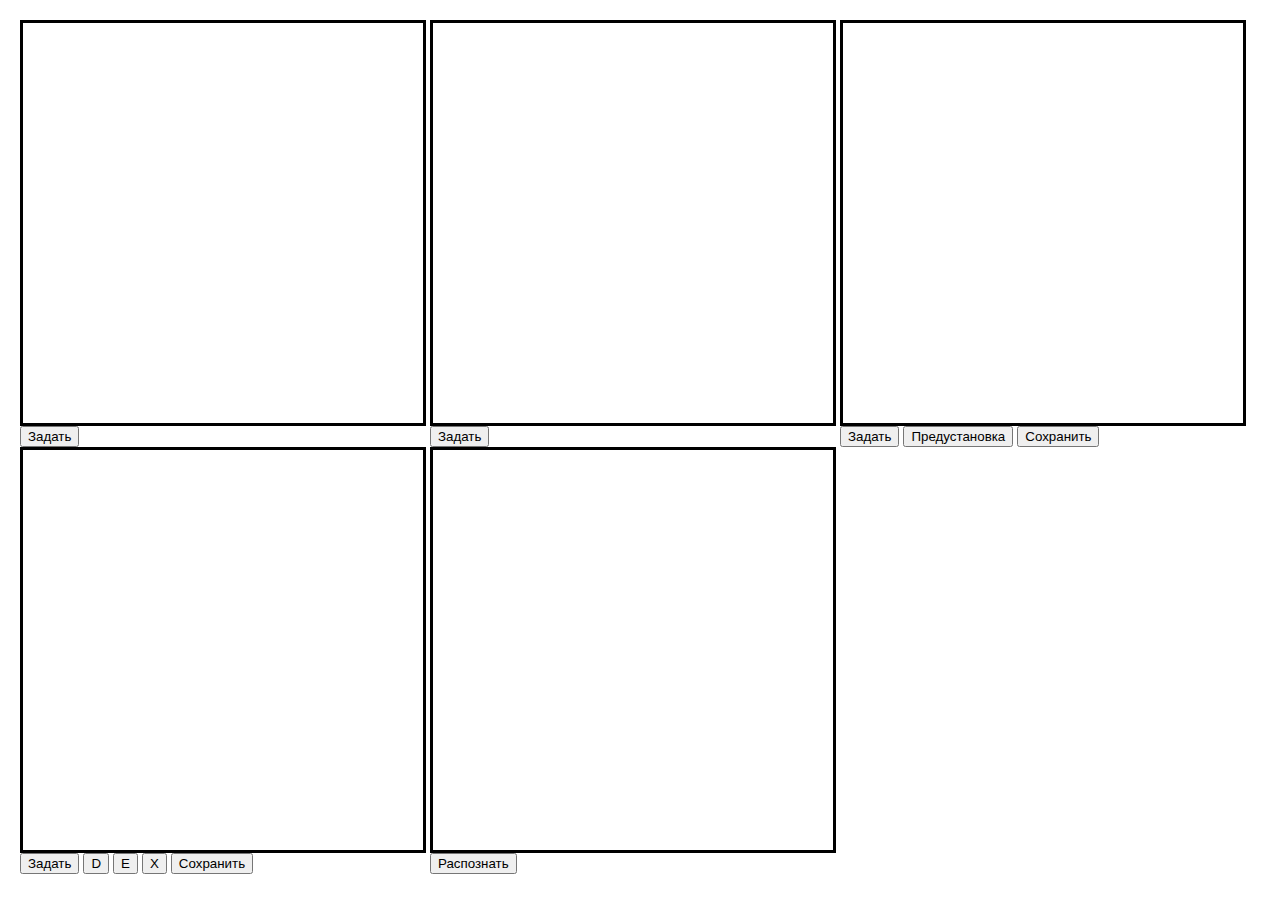
<file: ITIS/index.html>
<HTML>
<HEAD>
<meta http-equiv="content-type" content="text/html; charset=utf-8" />
<STYLE>
	body{
		margin: 20px;
	}
	#canvasBox{
		border-width: 3px;
		border-color: #000000;
		border-style: solid;
	}
	.buttons {
		margin: 30px 0px 0px 500px;
	}
	.container div{display:inline-block}
	.box div{display:block}
</STYLE>
</HEAD>
<BODY>
	<!--Разметка блоков, контейнеров, кнопок и холстов(сanvas)-->
	<div class="container">
		<div class="box">
			<div id = "canvasBox"><canvas id='Image1' width ="400px" height="400px"></canvas></div>
			<div>
				<button type="button" onclick="setImageFunction(1)">Задать</button>   
			</div>
		</div>
		<div class="box">
			<div id = "canvasBox"><canvas id='Image2' width ="400px" height="400px"></canvas></div>
			<div>
				<button type="button" onclick="setImageFunction(2)">Задать</button>  
			</div>
		</div>
		<div class="box">
			<div id = "canvasBox"><canvas id='Image3' width ="400px" height="400px"></canvas></div>
			<div>
				<button type="button" onclick="setImageFunction(3)">Задать</button>
				<button type="button" onclick="putImagesFunction(0)">Предустановка</button> 
				<button type="button" onclick="saveImagesFunction()">Сохранить</button>  
			</div>
		</div>

	</div>
	<div class="container">
		<div class="box">
			<div id = "canvasBox"><canvas id='Image4' width ="400px" height="400px"></canvas></div>
			<div>
				<button type="button" onclick="setImageFunction(4)">Задать</button> 
				<button type="button" onclick="putImagesFunction(1)">D</button>
				<button type="button" onclick="putImagesFunction(2)">E</button>
				<button type="button" onclick="putImagesFunction(3)">X</button>
				<button type="button" onclick="saveFunctionImage4()">Сохранить</button>  
			</div>
		</div>
		<div class="box">
			<div id = "canvasBox"><canvas id='Image5' width ="400px" height="400px"></canvas></div>
			<div>
				<button type="button" onclick="correctImageFunction()">Распознать</button>  
			</div>
		</div>
	</div>
	
	
<script>
	class Neuron {
		constructor() {
		}
		<!--Сеттеры для записи в класс векторизированных матриц эталонных запоминаемых образов-->
		<!--vectorImage1 - векторизированная матрица 1 эталонного образа-->
		<!--vectorImage2 - векторизированная матрица 2 эталонного образа-->
		<!--vectorImage3 - векторизированная матрица 3 эталонного образа-->
		<!--vectorImage4 - векторизированная матрица распознаваемого образа-->
		<!--weightMatrix - матрица весов обратных связей-->
		set dataOfImage1(newData) {
			this.vectorImage1 = newData;
		}
		
		set dataOfImage2(newData) {
			this.vectorImage2 = newData;
		}
		
		set dataOfImage3(newData) {
			this.vectorImage3 = newData;
		}
		<!--Сеттер для записи в класс векторизированной матрицы разпознаваемого входного образа-->
		set dataOfImage4(newData) {
			this.vectorImage4 = newData;
		}
		<!--Функция для рассчета матрицы весов обратных связей-->
		countWeightMatrix() {
			this.weightMatrix = new Array(400);
			for (var rows = 0; rows < 400; rows++) {
				this.weightMatrix[rows] = new Array(400);
				for (var cols = 0; cols < 400; cols++) {
					this.weightMatrix[rows][cols] = 0;
				}
			}
			for (var rows = 0; rows < 400; ++rows) {
				for (var cols = 0; cols < 400; ++cols) {
					this.weightMatrix[rows][cols] += this.vectorImage1[cols]*this.vectorImage1[rows];
					this.weightMatrix[rows][cols] += this.vectorImage2[cols]*this.vectorImage2[rows];
					this.weightMatrix[rows][cols] += this.vectorImage3[cols]*this.vectorImage3[rows];
					if(rows == cols) {
						this.weightMatrix[rows][cols] = 0;
					}
				}
			}
			return this.weightMatrix;
		}
		<!--Функция получения восстановленного образа-->
		getCorrectImage() {
			this.correctImage = this.vectorImage4;
			for (var rows = 0; rows < 400; rows++) {
				this.net = 0;
				for (var cols = 0; cols < 400; cols++) {
					this.net += this.vectorImage4[cols]*this.weightMatrix[rows][cols];	
				}
				if (this.net > 0) {this.correctImage[rows] = 1;}
				if (this.net < 0) {this.correctImage[rows] = -1;}
			}
			this.vectorImage4 = this.correctImage;
		}
	};
	<!--Первичная инициализация при запуске html-страницы(создание объекта класса)-->
	let neuron = new Neuron();
	
	var drawlistener, canvas, ctx;
	canvas = document.getElementById('Image1');
	ctx = canvas.getContext('2d');
	drawlistener = function(event) {drawFunction(canvas, event, ctx);}
	canvas.addEventListener('click', drawlistener, false);
 	<!--Режим ручного рисования(активируется при нажатии кнопки "Задать" под одним их холстов canvas)-->
	<!--Функция, возвращающая координаты курсора на холсте(canvas)-->
	function getMousePos(canvas, evt) {
		var rect = canvas.getBoundingClientRect();
		return {
			x: evt.clientX - rect.left,
			y: evt.clientY - rect.top
		};
	}
	<!--Функция ручной отрисовки ячеек размером 20x20 пикселей на заданном холсте(canvas)-->
	function drawFunction(canvas, event, ctx) {
		var mousePos = getMousePos(canvas, event);
		var x = 20 * Math.floor(mousePos.x / 20);
		var y = 20 * Math.floor(mousePos.y / 20);
		ImagePixelData = ctx.getImageData(mousePos.x, mousePos.y, 1, 1);
		dataPixel = ImagePixelData.data;
		if ((dataPixel[1] == 0) && (dataPixel[2] == 255)) {
			ctx.fillStyle = "white";
			ctx.fillRect(x, y, 20, 20);
		}
		else {
			ctx.fillStyle = "blue";
			ctx.fillRect(x, y, 20, 20);
		}
	}
	<!--Функция, которая в зависимости от нажатой кнопки активирует режим ручного рисования для определенного холста canvas-->
	function setImageFunction(numberOfImage) {
		canvas.removeEventListener('click', drawlistener, false);
		if(numberOfImage == 1) {canvas = document.getElementById('Image1');;}
		if(numberOfImage == 2) {canvas = document.getElementById('Image2');;}
		if(numberOfImage == 3) {canvas = document.getElementById('Image3');;}
		if(numberOfImage == 4) {canvas = document.getElementById('Image4');;}
		ctx = canvas.getContext('2d');
		drawlistener = function(event) {drawFunction(canvas, event, ctx);}
		canvas.addEventListener('click', drawlistener, false);
	}
	
	<!--Режим предустановки(активируется при нажатии кнопок "Предустановка", "D", "E", "X")-->
	<!--Функция автоматической отрисовки ячеек размером 20x20 пикселей на заданном холсте(canvas) в зависимости от поданной матрицы образа-->
	function putImageFunction(dataImage, canvas, ctx) {
		ctx.fillStyle = "white";
		ctx.fillRect(0, 0, 400, 400);
		for(var rows = 0; rows < 20; rows++) {
			for(var cols = 0; cols < 20; cols++) {
				if(dataImage[rows][cols] == 1){
					ctx.fillStyle = "blue";
					ctx.fillRect(cols*20, rows*20, 20, 20);
				}
			}
		}
	}
	<!--Функция, в которой хранятся матрицы эталонных образцов, в зависимости от нажатой кнопки предустанавливает эталонные и распознаваемый образы на холст canvas-->
	function putImagesFunction(numberOfImage) {
		var Image1 = [[-1, -1, -1, 1, 1, 1, 1, 1, 1, 1, -1, -1, -1, -1, -1, -1, -1, -1, -1, -1],
					  [-1, -1, -1, 1, 1, 1, 1, 1, 1, 1, 1, -1, -1, -1, -1, -1, -1, -1, -1, -1],
					  [-1, -1, -1, 1, 1, 1, 1, 1, 1, 1, 1, 1, -1, -1, -1, -1, -1, -1, -1, -1],
					  [-1, -1, -1, 1, 1, 1, 1, 1, 1, 1, 1, 1, 1, -1, -1, -1, -1, -1, -1, -1],
					  [-1, -1, -1, 1, 1, 1, 1, -1, -1, -1, -1, 1, 1, 1, -1, -1, -1, -1, -1, -1],
					  [-1, -1, -1, 1, 1, 1, 1, -1, -1, -1, -1, 1, 1, 1, 1, -1, -1, -1, -1, -1],
					  [-1, -1, -1, 1, 1, 1, 1, -1, -1, -1, -1, -1, 1, 1, 1, -1, -1, -1, -1, -1],
					  [-1, -1, -1, 1, 1, 1, 1, -1, -1, -1, -1, -1, 1, 1, 1, -1, -1, -1, -1, -1],
					  [-1, -1, -1, 1, 1, 1, 1, -1, -1, -1, -1, -1, 1, 1, 1, -1, -1, -1, -1, -1],
					  [-1, -1, -1, 1, 1, 1, 1, -1, -1, -1, -1, -1, 1, 1, 1, -1, -1, -1, -1, -1],
					  [-1, -1, -1, 1, 1, 1, 1, -1, -1, -1, -1, -1, 1, 1, 1, -1, -1, -1, -1, -1],
					  [-1, -1, -1, 1, 1, 1, 1, -1, -1, -1, -1, -1, 1, 1, 1, -1, -1, -1, -1, -1],
					  [-1, -1, -1, 1, 1, 1, 1, -1, -1, -1, -1, -1, 1, 1, 1, -1, -1, -1, -1, -1],
					  [-1, -1, -1, 1, 1, 1, 1, -1, -1, -1, -1, -1, 1, 1, 1, -1, -1, -1, -1, -1],
					  [-1, -1, -1, 1, 1, 1, 1, -1, -1, -1, -1, -1, 1, 1, 1, -1, -1, -1, -1, -1],
					  [-1, -1, -1, 1, 1, 1, 1, -1, -1, -1, -1, 1, 1, 1, -1, -1, -1, -1, -1, -1],
					  [-1, -1, -1, 1, 1, 1, 1, 1, 1, 1, 1, 1, 1, -1, -1, -1, -1, -1, -1, -1],
					  [-1, -1, -1, 1, 1, 1, 1, 1, 1, 1, 1, 1, -1, -1, -1, -1, -1, -1, -1, -1],
					  [-1, -1, -1, 1, 1, 1, 1, 1, 1, 1, 1, -1, -1, -1, -1, -1, -1, -1, -1, -1],
					  [-1, -1, -1, 1, 1, 1, 1, 1, 1, 1, -1, -1, -1, -1, -1, -1, -1, -1, -1, -1]]
		var Image2 = [[-1, -1, -1, -1, -1, 1, 1, 1, 1, 1, 1, 1, 1, 1, 1, -1, -1, -1, -1, -1],
					  [-1, -1, -1, -1, 1, 1, 1, 1, 1, 1, 1, 1, 1, 1, 1, -1, -1, -1, -1, -1],
					  [-1, -1, -1, 1, 1, 1, 1, 1, 1, 1, 1, 1, 1, 1, 1, -1, -1, -1, -1, -1],
					  [-1, -1, -1, 1, 1, 1, 1, -1, -1, -1, -1, -1, -1, -1, 1, -1, -1, -1, -1, -1],
					  [-1, -1, -1, 1, 1, 1, 1, -1, -1, -1, -1, -1, -1, -1, -1, -1, -1, -1, -1, -1],
					  [-1, -1, -1, 1, 1, 1, 1, -1, -1, -1, -1, -1, -1, -1, -1, -1, -1, -1, -1, -1],
					  [-1, -1, -1, 1, 1, 1, 1, -1, -1, -1, -1, -1, -1, -1, -1, -1, -1, -1, -1, -1],
					  [-1, -1, -1, 1, 1, 1, 1, -1, -1, -1, -1, -1, -1, -1, -1, -1, -1, -1, -1, -1],
					  [-1, -1, -1, 1, 1, 1, 1, 1, 1, 1, 1, 1, -1, -1, -1, -1, -1, -1, -1, -1],
					  [-1, -1, -1, 1, 1, 1, 1, 1, 1, 1, 1, 1, 1, -1, -1, -1, -1, -1, -1, -1],
					  [-1, -1, -1, 1, 1, 1, 1, 1, 1, 1, 1, 1, 1, -1, -1, -1, -1, -1, -1, -1],
					  [-1, -1, -1, 1, 1, 1, 1, 1, 1, 1, 1, 1, -1, -1, -1, -1, -1, -1, -1, -1],
					  [-1, -1, -1, 1, 1, 1, 1, -1, -1, -1, -1, -1, -1, -1, -1, -1, -1, -1, -1, -1],
					  [-1, -1, -1, 1, 1, 1, 1, -1, -1, -1, -1, -1, -1, -1, -1, -1, -1, -1, -1, -1],
					  [-1, -1, -1, 1, 1, 1, 1, -1, -1, -1, -1, -1, -1, -1, -1, -1, -1, -1, -1, -1],
					  [-1, -1, -1, 1, 1, 1, 1, -1, -1, -1, -1, -1, -1, -1, -1, -1, -1, -1, -1, -1],
					  [-1, -1, -1, 1, 1, 1, 1, -1, -1, -1, -1, -1, -1, -1, 1, -1, -1, -1, -1, -1],
					  [-1, -1, -1, 1, 1, 1, 1, 1, 1, 1, 1, 1, 1, 1, 1, -1, -1, -1, -1, -1],
					  [-1, -1, -1, -1, 1, 1, 1, 1, 1, 1, 1, 1, 1, 1, 1, -1, -1, -1, -1, -1],
					  [-1, -1, -1, -1, -1, 1, 1, 1, 1, 1, 1, 1, 1, 1, 1, -1, -1, -1, -1, -1]];
		var Image3 = [[-1, -1, -1, 1, 1, 1, -1, -1, -1, -1, -1, -1, -1, -1, 1, 1, 1, -1, -1, -1],
					  [-1, -1, -1, 1, 1, 1, -1, -1, -1, -1, -1, -1, -1, -1, 1, 1, 1, -1, -1, -1],
					  [-1, -1, -1, -1, 1, 1, 1, -1, -1, -1, -1, -1, -1, 1, 1, 1, -1, -1, -1, -1],
					  [-1, -1, -1, -1, -1, 1, 1, 1, -1, -1, -1, -1, 1, 1, 1, -1, -1, -1, -1, -1],
					  [-1, -1, -1, -1, -1, -1, 1, 1, 1, -1, -1, 1, 1, 1, -1, -1, -1, -1, -1, -1],
					  [-1, -1, -1, -1, -1, -1, -1, 1, 1, 1, 1, 1, 1, -1, -1, -1, -1, -1, -1, -1],
					  [-1, -1, -1, -1, -1, -1, -1, -1, 1, 1, 1, 1, -1, -1, -1, -1, -1, -1, -1, -1],
					  [-1, -1, -1, -1, -1, -1, -1, -1, -1, 1, 1, -1, -1, -1, -1, -1, -1, -1, -1, -1],
					  [-1, -1, -1, -1, -1, -1, -1, -1, -1, 1, 1, -1, -1, -1, -1, -1, -1, -1, -1, -1],
					  [-1, -1, -1, -1, -1, -1, -1, -1, -1, 1, 1, -1, -1, -1, -1, -1, -1, -1, -1, -1],
					  [-1, -1, -1, -1, -1, -1, -1, -1, -1, 1, 1, -1, -1, -1, -1, -1, -1, -1, -1, -1],
					  [-1, -1, -1, -1, -1, -1, -1, -1, -1, 1, 1, -1, -1, -1, -1, -1, -1, -1, -1, -1],
					  [-1, -1, -1, -1, -1, -1, -1, -1, -1, 1, 1, -1, -1, -1, -1, -1, -1, -1, -1, -1],
					  [-1, -1, -1, -1, -1, -1, -1, -1, 1, 1, 1, 1, -1, -1, -1, -1, -1, -1, -1, -1],
					  [-1, -1, -1, -1, -1, -1, -1, 1, 1, 1, 1, 1, 1, -1, -1, -1, -1, -1, -1, -1],
					  [-1, -1, -1, -1, -1, -1, 1, 1, 1, -1, -1, 1, 1, 1, -1, -1, -1, -1, -1, -1],
					  [-1, -1, -1, -1, -1, 1, 1, 1, -1, -1, -1, -1, 1, 1, 1, -1, -1, -1, -1, -1],
					  [-1, -1, -1, -1, 1, 1, 1, -1, -1, -1, -1, -1, -1, 1, 1, 1, -1, -1, -1, -1],
					  [-1, -1, -1, 1, 1, 1, -1, -1, -1, -1, -1, -1, -1, -1, 1, 1, 1, -1, -1, -1],
					  [-1, -1, -1, 1, 1, 1, -1, -1, -1, -1, -1, -1, -1, -1, 1, 1, 1, -1, -1, -1]];
		
		if(numberOfImage == 0) {
			canvas.removeEventListener('click', drawlistener, false);
			canvas = document.getElementById('Image1');
			ctx = canvas.getContext('2d');
			putImageFunction(Image1, canvas, ctx);
			canvas = document.getElementById('Image2');
			ctx = canvas.getContext('2d');
			putImageFunction(Image2, canvas, ctx);
			canvas = document.getElementById('Image3');
			ctx = canvas.getContext('2d');
			putImageFunction(Image3, canvas, ctx);
		}
		
		canvas = document.getElementById('Image4');
		ctx = canvas.getContext('2d');
		if(numberOfImage == 1) {putImageFunction(Image1, canvas, ctx);}
		if(numberOfImage == 2) {putImageFunction(Image2, canvas, ctx);}
		if(numberOfImage == 3) {putImageFunction(Image3, canvas, ctx);}
	}
	<!--Режим сохранения(активируется при нажатии кнопок "Сохранить")-->
	<!--Функция сохранения нарисованного образа путем прохода по холсту и преобразования графического изображения в рабочие вектора-->
	function saveFunction(canvas, ctx) {
		var dataImage = [];
		for(var j = 1; j < canvas.width;) {
			for(var i = 1; i < canvas.height;) {
				ImagePixelData = ctx.getImageData(j, i, 1, 1);
				dataPixel = ImagePixelData.data;
				if ((dataPixel[1] == 0) && (dataPixel[2] == 255)) {
					dataImage.push(1);
				}
				else {
					dataImage.push(-1);
				}
				i += 20;
			}
			j += 20;
		}
		return dataImage;
	}
	<!--Функция, которая проходится по холстам canvas, вызывая функцию сохранения для эталонных образов-->
	function saveImagesFunction() {
		canvas.removeEventListener('click', drawlistener, false);
		canvas = document.getElementById('Image1');
		ctx = canvas.getContext('2d');
		neuron.dataOfImage1 = saveFunction(canvas, ctx);
		canvas = document.getElementById('Image2');
		ctx = canvas.getContext('2d');
		neuron.dataOfImage2 = saveFunction(canvas, ctx);
		canvas = document.getElementById('Image3');
		ctx = canvas.getContext('2d');
		neuron.dataOfImage3 = saveFunction(canvas, ctx);
	}
	
	<!--Функция, которая вызывает функцию сохранения для холста, где задается распознаваемый образ-->
	function saveFunctionImage4() {
		canvas.removeEventListener('click', drawlistener, false);
		canvas = document.getElementById('Image4');
		ctx = canvas.getContext('2d');
		neuron.dataOfImage4 = saveFunction(canvas, ctx);
	}
	<!--Алгоритм работы распознавания образа(вызов функции расчеты матрицы весов обратных связей, распознавание образа)-->
	function correctImageFunction() {
		canvas.removeEventListener('click', drawlistener, false);
		neuron.countWeightMatrix();
		neuron.getCorrectImage();
		var Image = new Array(20);
		for (var i = 0; i < 20; i++) {
			Image[i] = new Array(20);
		}
		for (var cols = 0; cols < 20; cols++) {
			for (var rows = 0; rows < 20; rows++) {
				Image[rows][cols] = neuron.correctImage[rows+cols*20];
			}
		}
		<!--Отрисовка расспознанного образа на холсте canvas-->
		canvas = document.getElementById('Image5');
		ctx = canvas.getContext('2d');
		ctx.fillStyle = "white";
		ctx.fillRect(0, 0, 400, 400);
		putImageFunction(Image, canvas, ctx);
	}
</script> 
</BODY> 
</HTML>
</file>
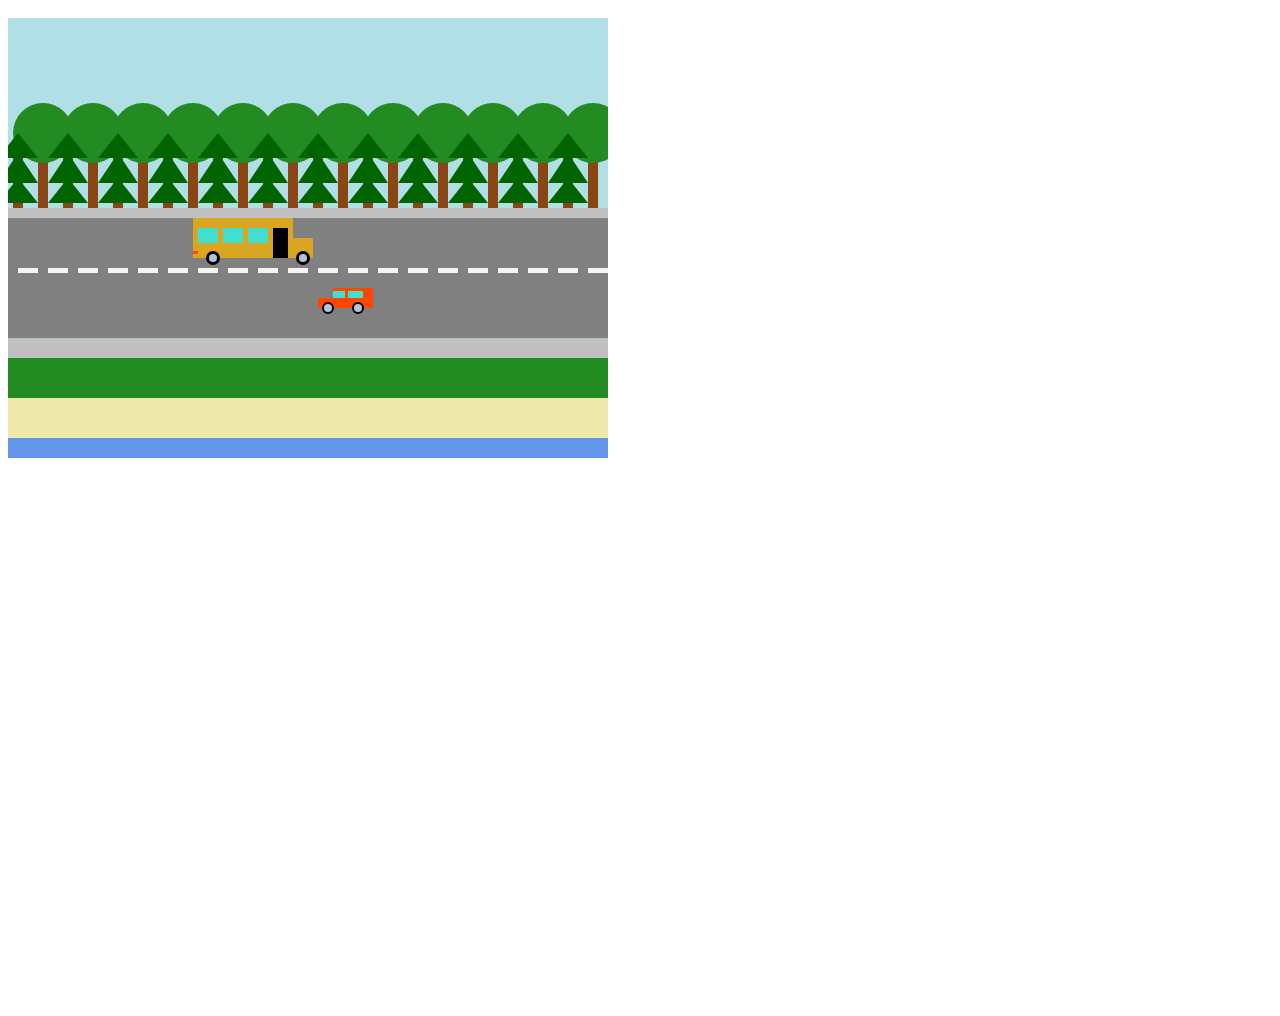
<file: lab01/index.html>
<HTML>
<BODY> 

<canvas id='lab01' height='1000' width='600' style='border-width: 3px' /> 

<script> 

	var canvas = document.getElementById('lab01'); 
	var ctx = canvas.getContext('2d'); 

	ctx.fillStyle = '#b0e0e6'; 
	ctx.fillRect(0, 10, 600, 400);
	ctx.fillStyle = '#808080'; 
	ctx.fillRect(0, 200, 600, 250);  
	ctx.fillStyle = '#C0C0C0'; 
	ctx.fillRect(0, 200, 600, 10); 
	ctx.fillRect(0, 330, 600, 20);
	ctx.fillStyle = '#228B22'; 
	ctx.fillRect(0, 350, 600, 40); 
	ctx.fillStyle = '#EEE8AA'; 
	ctx.fillRect(0, 390, 600, 40);
	ctx.fillStyle = '#6495ED'; 
	ctx.fillRect(0, 430, 600, 20);	
	
	for ($n = 10; $n < 600; ) { 
		ctx.fillStyle = '#F5F5F5'; 
		ctx.fillRect($n, 260, 20, 5); 
		$n = $n + 30;
	} 

	for ($n = 30; $n < 600; ) { 
		ctx.fillStyle = '#8b4513'; 
		ctx.fillRect($n, 150, 10, 50); 
		ctx.fillStyle = '#228B22';
		ctx.beginPath();
		ctx.arc($n + 5, 125, 30,0,Math.PI*2,true);
		ctx.fill();
		$n = $n + 50;
	} 
	
	for ($n = 5; $n < 600; ) { 
		ctx.fillStyle = '#8b4513'; 
		ctx.fillRect($n, 150, 10, 50); 
		ctx.fillStyle = '#006400';
		ctx.beginPath();
		ctx.moveTo($n + 5,125);
		ctx.lineTo($n - 15, 150);
		ctx.lineTo($n + 25, 150);
		ctx.fill();
		ctx.beginPath();
		ctx.moveTo($n + 5, 145);
		ctx.lineTo($n - 15, 175);
		ctx.lineTo($n + 25, 175);
		ctx.fill();
		ctx.beginPath();
		ctx.moveTo($n + 5,170);
		ctx.lineTo($n - 15, 195);
		ctx.lineTo($n + 25, 195);
		ctx.fill();
		$n = $n + 50;
	} 

	var xvarBus = 10; 
	setInterval(function () { 
		ctx.fillStyle = '#808080'; 
		ctx.fillRect(xvarBus, 210, 120, 50); 
		xvarBus += 5; 
		ctx.fillStyle = '#DAA520'; 
		ctx.fillRect(xvarBus, 210, 100, 40);
		ctx.fillRect(xvarBus + 80, 230, 40, 20);
		ctx.fillStyle = '#000000'; 
		ctx.fillRect(xvarBus + 80, 220, 15, 30);
		ctx.fillStyle = '#40E0D0'; 
		ctx.fillRect(xvarBus + 5, 220, 20, 15);
		ctx.fillRect(xvarBus + 30, 220, 20, 15);
		ctx.fillRect(xvarBus + 55, 220, 20, 15);
		ctx.fillStyle = '#FF4500'; 
		ctx.fillRect(xvarBus, 243, 5, 3);
		ctx.fillStyle = '#000000';
		ctx.beginPath();
		ctx.arc(xvarBus + 110,250,7,0,Math.PI*2,true);
		ctx.fill();
		ctx.beginPath();
		ctx.arc(xvarBus + 20,250,7,0,Math.PI*2,true);
		ctx.fill();
		ctx.fillStyle = '#B0C4DE';
		ctx.beginPath();
		ctx.arc(xvarBus + 110,250,4,0,Math.PI*2,true);
		ctx.fill();
		ctx.beginPath();
		ctx.arc(xvarBus + 20,250,4,0,Math.PI*2,true);
		ctx.fill();
	}, 20) 
	
	var xvarCar = 500; 
	setInterval(function () { 
		ctx.fillStyle = '#808080'; 
		ctx.fillRect(xvarCar - 10, 280, 150, 50); 
		xvarCar -= 5; 
		ctx.fillStyle = '#FF4500'; 
		ctx.fillRect(xvarCar, 280, 40, 20);
		ctx.fillRect(xvarCar - 15, 290, 20, 10);
		ctx.fillStyle = '#40E0D0'; 
		ctx.fillRect(xvarCar, 283, 12, 7);
		ctx.fillRect(xvarCar + 15, 283, 15, 7);
		ctx.fillStyle = '#000000';
		ctx.beginPath();
		ctx.arc(xvarCar - 5, 300, 6, 0, Math.PI*2,true);
		ctx.fill();
		ctx.beginPath();
		ctx.arc(xvarCar + 25, 300, 6, 0, Math.PI*2,true);
		ctx.fill();
		ctx.fillStyle = '#B0C4DE';
		ctx.beginPath();
		ctx.arc(xvarCar - 5, 300, 4, 0, Math.PI*2,true);
		ctx.fill();
		ctx.beginPath();
		ctx.arc(xvarCar + 25, 300, 4, 0,Math.PI*2,true);
		ctx.fill();
	}, 20)

</script> 
</BODY> 
</HTML>
</file>
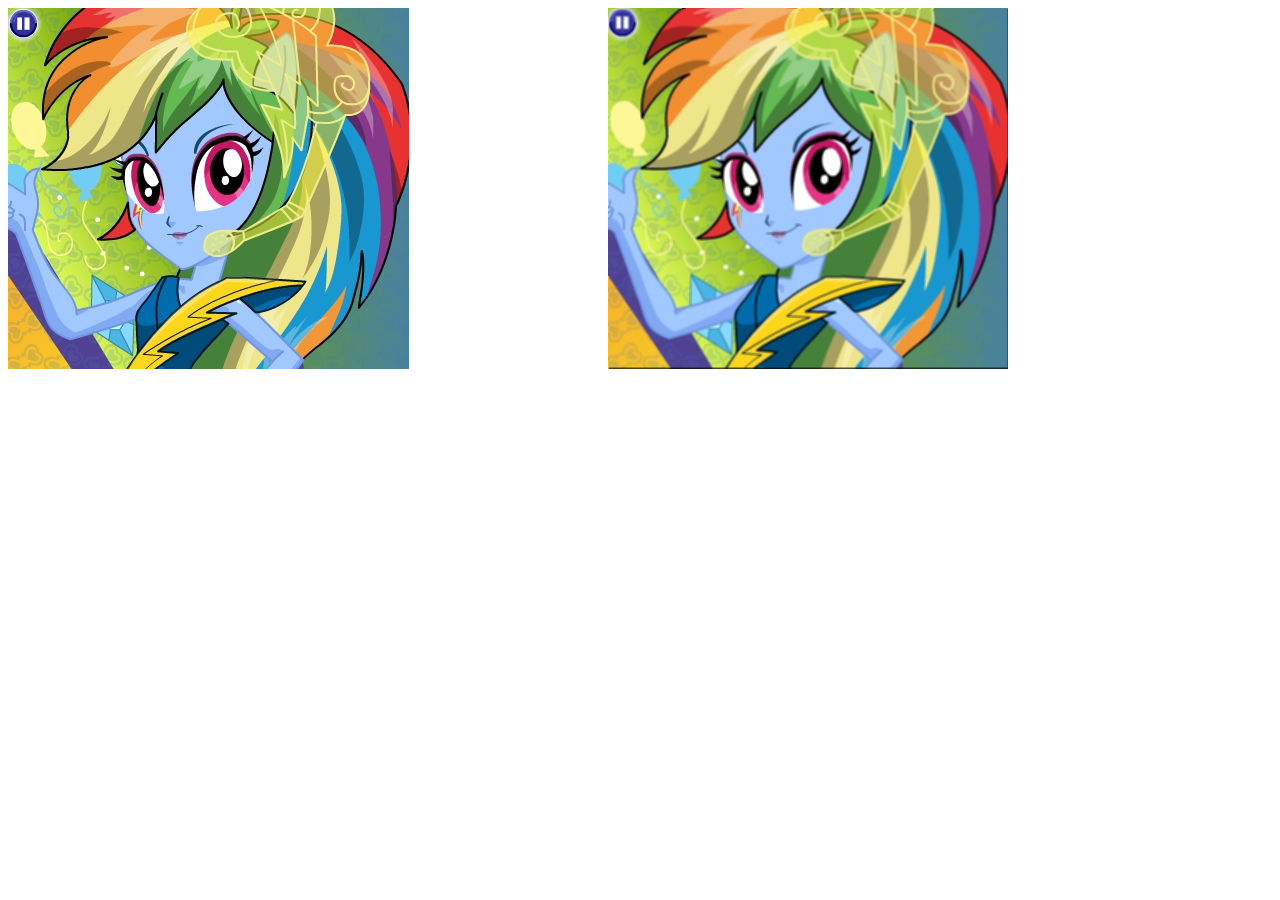
<file: lab02/index.html>
<HTML>
<BODY>

<canvas id='lab02' height='500' width='1000' style='border-width: 3px' />
<canvas id='lab02Smooth' height='500' width='1000' style='border-width: 3px' />
<script>
var buffer =[];
var img = new Image();
img.src = 'img.jpg';
img.onload = function() {
  draw(this);
};

function draw(img) {
	var canvas = document.getElementById('lab02');
    var ctx = canvas.getContext('2d');
    ctx.drawImage(img, 0, 0);
    img.style.display = 'none';
	
    var imageData, imageDataSmooth;
    var data, dataSmooth; 
	var tmpRed, tmpGreen, tmpBlue;
	
    var smooth = function() {
		for(var j = 0; j < img.height;) {
			for(var i = 0; i < img.width;) {
				if((j == 0) || (j == img.height) || (i == 0) || (i == img.width)){
					imageData = ctx.getImageData(i, j, 3, 3);
					data = imageData.data;
					tmpRed = data[0];
					tmpGreen = data[1];
					tmpBlue = data[2];
					buffer.push(tmpRed);
					buffer.push(tmpGreen);
					buffer.push(tmpBlue);
					buffer.push(255);
				}
				else {
					imageData = ctx.getImageData(i, j, 3, 3);
					data = imageData.data;
					tmpRed = Math.floor((data[0] + data[4] + data[8] + data[12] + data[16] + data[20] + data[24] + data[28] + data [32]) / 9);
					tmpGreen = Math.floor((data[1] + data[5] + data[9] + data[13] + data[17] + data[21] + data[25] + data[29] + data [33]) / 9);
					tmpBlue = Math.floor((data[2] + data[6] + data[10] + data[14] + data[18] + data[22] + data[26] + data[30] + data [34]) / 9);
					buffer.push(tmpRed);
					buffer.push(tmpGreen);
					buffer.push(tmpBlue);
					buffer.push(255);
				}
				i += 1;
			}
			j += 1;
		}
    };
	smooth();
	
	var canvasSmooth = document.getElementById('lab02Smooth');
	var ctxs = canvasSmooth.getContext('2d');
	
	imageDataSmooth = ctxs.getImageData(500, 0, img.width, img.height);
	dataSmooth = imageDataSmooth.data;
	
	for(k = 0; k < dataSmooth.length; k++) {
		dataSmooth[k] = buffer[k];
	}
	ctx.putImageData(imageDataSmooth, 600, 0);
}
	
</script> 
</BODY> 
</HTML>
</file>
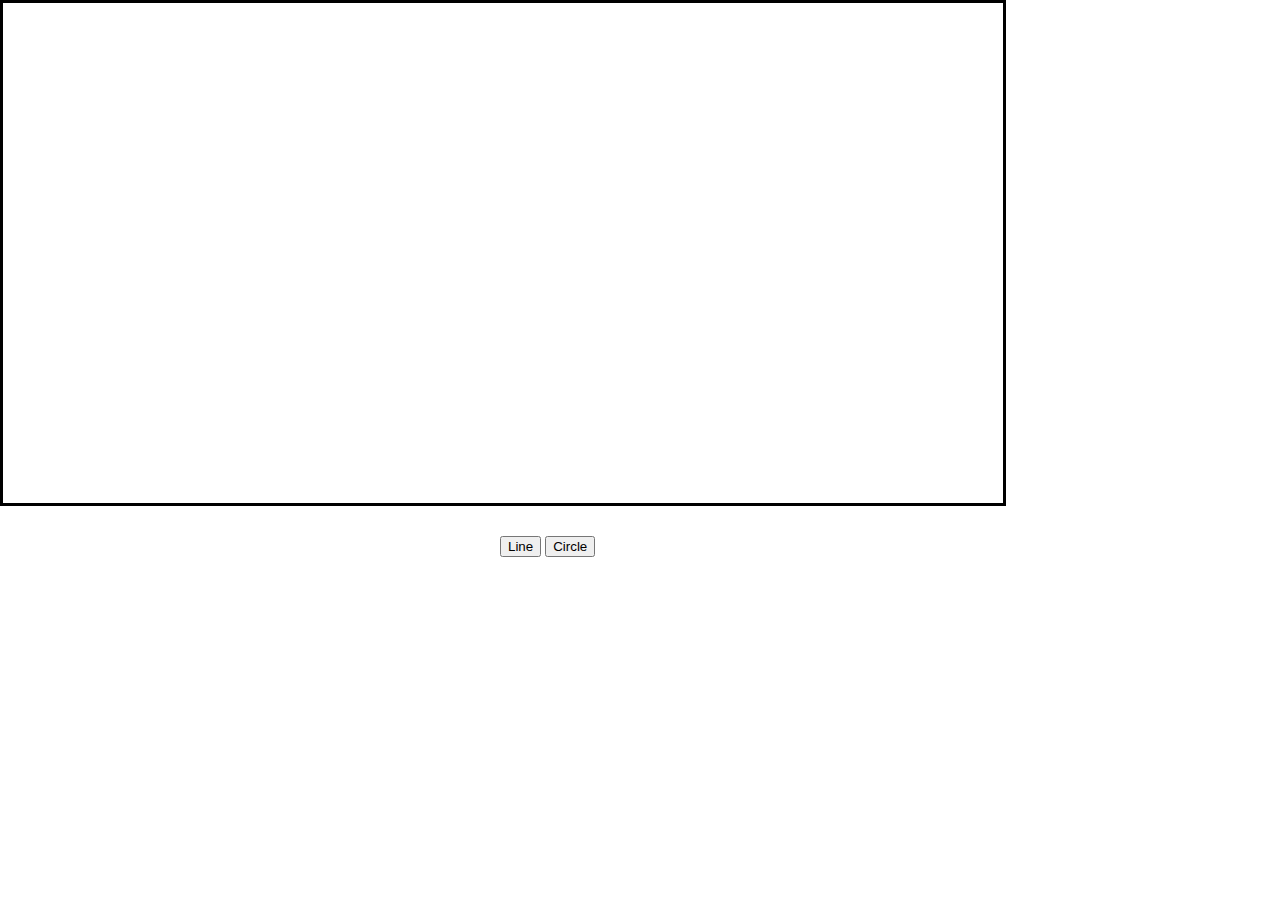
<file: lab03/index.html>
<HTML>
<HEAD>
<STYLE>
	body {
		margin: 0;
	}
	#lab03 {
		border-width: 3px;
		border-color: #000000;
		border-style: solid; 
	}
	.buttons {
		margin: 30px 0px 0px 500px;
	}
</STYLE>
</HEAD>
<BODY>
	<div class= "canvas">
		<canvas id='lab03' height='500' width='1000' style='border-width: 3px' />
	</div>
	<div class = "buttons">
		<button type="button" id="firstButton" onclick="lineFunction()">Line</button>  
		<button type="button" id="secondButton" onclick="circleFunction()">Circle</button>  
	</div>
<script>
	var canvas = document.getElementById('lab03');
	var ctx = canvas.getContext('2d');
	var buffer=[];
	
	function getMousePos(canvas) {
		return {
			x: event.clientX - 3,
			y: event.clientY - 3
		};
	}

	var plot = function(x, y) { 
		if(isFinite(x) && isFinite(y)){
			setPixel(x,y, plot.color);
		}
	};
 
	function setPixel (x,y,c) { 
		var p = ctx.createImageData(1,1);
		p.data[0]=c.r;
		p.data[1]=c.g;
		p.data[2]=c.b;
		p.data[3]=c.a;
		var data = ctx.getImageData(x, y, 1,1).data;
		if(data[3] <= p.data[3]) 
			ctx.putImageData(p,x,y);
	}
 
	function drawLine(x1, y1, x2, y2) {
	
		plot.color = {r:0,g:0,b:0,a:255}; 

		var deltaX = Math.abs(x2 - x1);
		var deltaY = Math.abs(y2 - y1);
		var signX = x1 < x2 ? 1 : -1;
		var signY = y1 < y2 ? 1 : -1;
		var error = deltaX - deltaY;
		
		plot(x2, y2);
		while(x1 != x2 || y1 != y2) 
		{
			plot(x1, y1);
			var error2 = error * 2;
			if(error2 > -deltaY) 
			{
				error -= deltaY;
				x1 += signX;
			}
			if(error2 < deltaX) 
			{
				error += deltaX;
				y1 += signY;
			}
		}
	}
	
	function drawCircle(x1, y1, x2, y2) {
    
		plot.color = {r:0,g:0,b:0,a:255}; 

		var deltaX = Math.abs(x2 - x1);
		var deltaY = Math.abs(y2 - y1);
		var radius = Math.round(Math.sqrt(deltaX * deltaX + deltaY * deltaY));
		var signX = 0;
		var signY = radius;
		var gap = 0;
		delta = (2 - 2 * radius);
		while(signY >= 0) {
			plot(x1 + signX, y1 + signY);
			plot(x1 + signX, y1 - signY);
			plot(x1 - signX, y1 - signY);
			plot(x1 - signX, y1 + signY);
			gap = 2 * (delta + signY) - 1;
                if (delta < 0 && gap <= 0)
                {
                    signX++;
                    delta += 2 * signX + 1;
                    continue;
                }
                if (delta > 0 && gap > 0)
                {
                    signY--;
                    delta -= 2 * signY + 1;
                    continue;
                }
                signX++;
                delta += 2 * (signX - signY);
                signY--;
		}
		
	}
	
	var lineListener = function(event) {
		var mousePos = getMousePos(canvas);
		buffer.push(mousePos.x);
		buffer.push(mousePos.y);
		if(buffer.length == 4) {
			drawLine(buffer[0], buffer[1], buffer[2], buffer[3]);
			do {
				buffer.pop();
			} while(buffer.length > 0)
		}
	}
		
	var circleListener = function(event) {
		var mousePos = getMousePos(canvas);
		buffer.push(mousePos.x);
		buffer.push(mousePos.y);
		if(buffer.length == 4) {
			drawCircle(buffer[0], buffer[1], buffer[2], buffer[3]);
			do {
				buffer.pop();
			} while(buffer.length > 0)
		}
	}
	
	function lineFunction() {
		canvas.removeEventListener('click', circleListener, false);
		canvas.addEventListener('click', lineListener, false);
	}
	
	function circleFunction() {
		canvas.removeEventListener('click', lineListener, false);
		canvas.addEventListener('click', circleListener, false);
	}
</script> 
</BODY> 
</HTML>
</file>
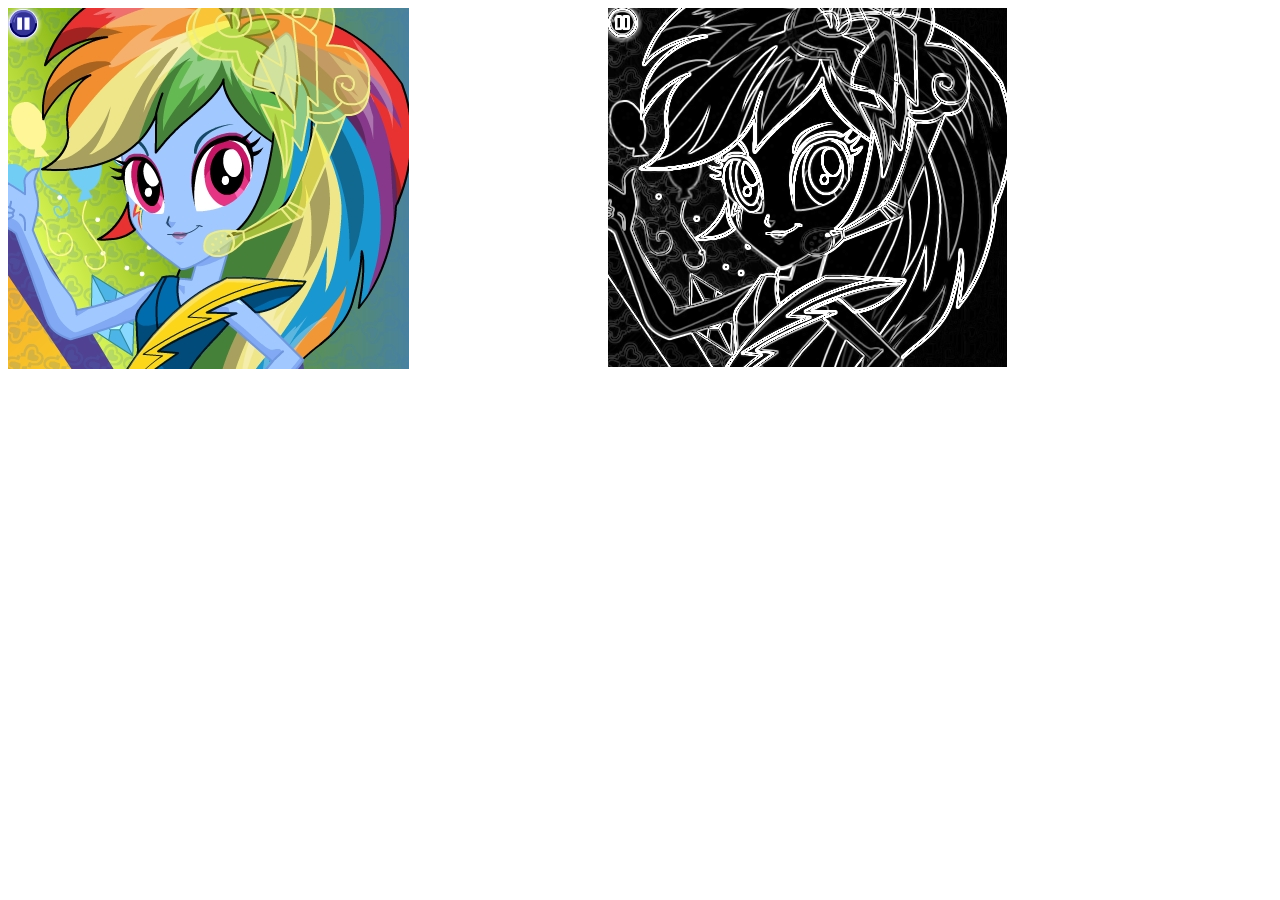
<file: lab04/index.html>
<HTML>
<BODY>

<canvas id='lab04' height='500' width='1000' style='border-width: 3px' />
<script>
var buffer =[];
var img = new Image();
img.src = 'img.jpg';
img.onload = function() {
  draw(this);
};
function draw(img) {
    var canvas = document.getElementById('lab04');
    var ctx = canvas.getContext('2d');
    //Отрисовка первоначального изображения
    ctx.drawImage(img, 0, 0);
    //Объявление переменных, содержащих данные о RGBA пикселей изображения
    var imageData, ImageRectData, imageSobelData;
    var data, dataRect, dataSobel; 

    //Данные об RGBA начального изображения
    imageData = ctx.getImageData(0,0,img.width,img.height);
    //Инвертирование изображения в оттенки серого
    ctx.putImageData(grayscale(imageData),0,0);
	
    //Изменение цветов в соответствии с оператором Собеля и запись получившихся RGBA пикселей в массив	
    var Sobel = function() {
		for(var j = 1; j < img.height - 1;) {
			for(var i = 1; i < img.width - 1;) {
			
				ImageRectData = ctx.getImageData(i - 1, j - 1, 3, 3);
				dataRect = ImageRectData.data;
				
				var x = (-1 * dataRect[0] + 1 * dataRect[8] - 2 * dataRect[12] + 2 * dataRect [20] - 1 * dataRect[24] + 1 * dataRect [32]);
				var y = (1 * dataRect[0] + 2 * dataRect[4] + 1 * dataRect[8] - 1 * dataRect [24] - 2 * dataRect[28] - 1 * dataRect [32]);
				var color = Math.round(Math.sqrt(x * x + y * y));
				
				buffer.push(color);
				buffer.push(color);
				buffer.push(color);
				buffer.push(255);
				
				i += 1;
			}
			j += 1;
		}
	};
	
	//Вызов функции преобразования данных RGBA в соответствии с оператором Собеля
	Sobel();
	//Перенос значений RGBA после преобразований из временного массива Buffer f dataSobel
	imageSobelData = ctx.getImageData(0,0,img.width - 2,img.height - 2);
	dataSobel = imageSobelData.data;
	for(k = 0; k < dataSobel.length; k++) {
		dataSobel[k] = buffer[k];
	}
	//Отрисовка на холсте получившегося в результате преобразований изображения
	ctx.putImageData(imageSobelData, 600, 0);
	ctx.drawImage(img, 0, 0);
}

function grayscale(grayData)
		{
			for(var i = 0; i < grayData.data.length; i+=4)
			{
				var grayscale = Math.floor((grayData.data[i] + grayData.data[i+1] + grayData.data[i+2])/3);
				grayData.data[i] = grayscale;
				grayData.data[i+1] = grayscale;
				grayData.data[i+2] = grayscale;
	    	}
	    	return grayData;
		}
	
</script> 
</BODY> 
</HTML>
</file>
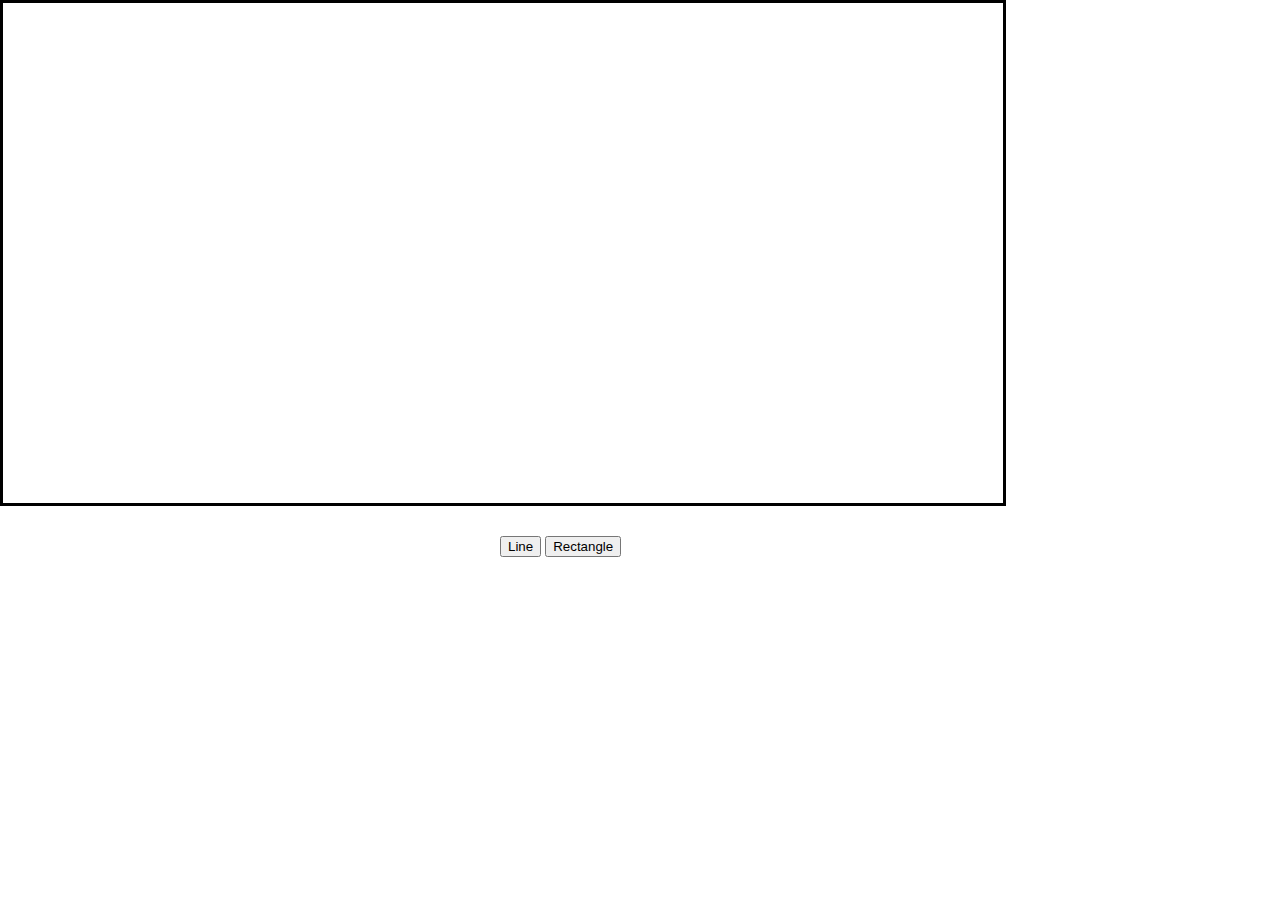
<file: lab05/index.html>
<HTML>
<HEAD>
<STYLE>
	body {
		margin: 0;
	}
	#lab03 {
		border-width: 3px;
		border-color: #000000;
		border-style: solid; 
	}
	.buttons {
		margin: 30px 0px 0px 500px;
	}
</STYLE>
</HEAD>
<BODY>
	<div class= "canvas">
		<canvas id='lab03' height='500' width='1000' style='border-width: 3px' />
	</div>
	<div class = "buttons">
		<button type="button" id="firstButton" onclick="lineFunction()">Line</button>  
		<button type="button" id="secondButton" onclick="rectFunction()">Rectangle</button>  
	</div>
<script>
	var canvas = document.getElementById('lab03');
	var ctx = canvas.getContext('2d');
	var buffer=[];
	var bufferRect=[];
	var countBuffer = 0;
	var countBufferRect = 0;
	
	function getMousePos(canvas) {
		return {
			x: event.clientX - 3,
			y: event.clientY - 3
		};
	}

	var plot = function(x, y) { 
		if(isFinite(x) && isFinite(y)){
			setPixel(x,y, plot.color);
		}
	};
 
	function setPixel (x,y,c) { 
		var p = ctx.createImageData(1,1);
		p.data[0]=c.r;
		p.data[1]=c.g;
		p.data[2]=c.b;
		p.data[3]=c.a;
		var data = ctx.getImageData(x, y, 1,1).data;
		if(data[3] <= p.data[3]) 
			ctx.putImageData(p,x,y);
	}
 
	function drawLine(x1, y1, x2, y2) {
	
		plot.color = {r:0,g:0,b:0,a:255}; 

		var deltaX = Math.abs(x2 - x1);
		var deltaY = Math.abs(y2 - y1);
		var signX = x1 < x2 ? 1 : -1;
		var signY = y1 < y2 ? 1 : -1;
		var error = deltaX - deltaY;
		
		plot(x2, y2);
		while(x1 != x2 || y1 != y2) 
		{
			plot(x1, y1);
			var error2 = error * 2;
			if(error2 > -deltaY) 
			{
				error -= deltaY;
				x1 += signX;
			}
			if(error2 < deltaX) 
			{
				error += deltaX;
				y1 += signY;
			}
		}
	}
	
	function drawRect(x0,y0,x1,y1)
		{
			if(x0<x1&&y0<y1) liang__barsky(x0,y0,x1,y1);
			else if(x0<x1&&y0>y1) liang__barsky(x0,y1,x1,y0);
			else if(x0>x1&&y0>y1) liang__barsky(x1,y1,x0,y0);
			else if(x0>x1&&y0<y1) liang__barsky(x1,y0,x0,y1);
		}

	function liang__barsky(Xmin,Ymin,Xmax,Ymax)
		{
			ctx.clearRect(0,0,1000,500);
			for(var i = 0; i < buffer.length; i+=4)
			{
				var flag = true;
				var t0 = 0, t1 = 1;
				var x0 = buffer[i], y0 = buffer[i+1], x1 = buffer[i+2], y1 = buffer[i+3];
				var m = [-(x1 - x0),x1 - x0,-(y1 - y0),y1 - y0];
				var q = [x0 - Xmin,Xmax - x0,y0 - Ymin,Ymax  - y0];
				for(var k = 0; k < 4; k++)
				{
					var r = q[k]/m[k];

					if(m[k] < 0)
					{
						if(t1 < r) flag = false;
						else if(t0 < r) t0 = r;
					}
					else if (m[k] > 0)
					{
						if(t0 > r) flag = false;
						else if(t1 > r) t1 = r;
					}
					else if(q[k] < 0) flag = false;				
					if(t0 > t1) flag = false;
				}

				if(flag)
				{
					buffer[i] = parseInt(x0 + t0*(x1 - x0));
					buffer[i+1] = parseInt(y0 + t0*(y1 - y0));
					buffer[i+2] = parseInt(x0 + t1*(x1 - x0));
					buffer[i+3] = parseInt(y0 + t1*(y1 - y0));
					drawLine(buffer[i], buffer[i+1], buffer[i+2], buffer[i+3]);
				}
				else {
					buffer[i] = 0;
					buffer[i+1] = 0;
					buffer[i+2] = 0;
					buffer[i+3] = 0;
				}
			}
			ctx.strokeRect(Xmin,Ymin,Xmax - Xmin,Ymax - Ymin);
		}
	
	
	var lineListener = function(event) {
		var mousePos = getMousePos(canvas);
		buffer.push(mousePos.x);
		buffer.push(mousePos.y);
		if(buffer.length % 4 == 0) {
			drawLine(buffer[countBuffer], buffer[countBuffer+1], buffer[countBuffer+2], buffer[countBuffer+3]);
			countBuffer += 4;
			console.log(buffer);
		}
	}
	
	var rectListener = function(event) {
		var mousePos = getMousePos(canvas);
		bufferRect.push(mousePos.x);
		bufferRect.push(mousePos.y);
		if(bufferRect.length % 4 == 0) {
			drawRect(bufferRect[countBufferRect], bufferRect[countBufferRect+1], bufferRect[countBufferRect+2], bufferRect[countBufferRect+3]);
			countBufferRect = 0;
			while(bufferRect.length != 0) {
				bufferRect.pop();
			}
		}
	}
		
	
	function lineFunction() {
		canvas.removeEventListener('click', rectListener, false);
		canvas.addEventListener('click', lineListener, false);
	}
	
	function rectFunction() {
		canvas.removeEventListener('click', lineListener, false);
		canvas.addEventListener('click', rectListener, false);
	}
</script> 
</BODY> 
</HTML>
</file>
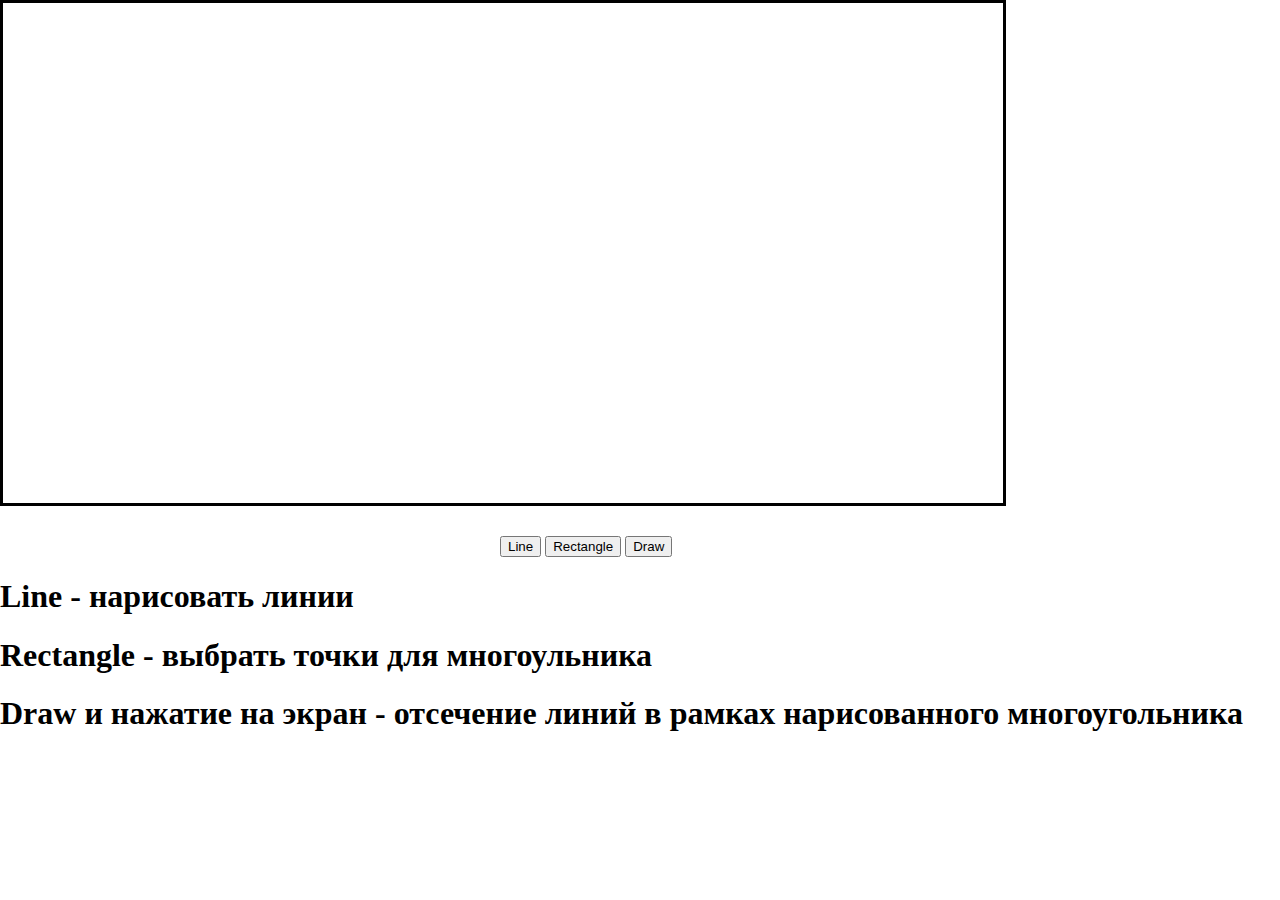
<file: lab06/index.html>
<HTML>
<HEAD>
<STYLE>
	body {
		margin: 0;
	}
	#lab03 {
		border-width: 3px;
		border-color: #000000;
		border-style: solid; 
	}
	.buttons {
		margin: 30px 0px 0px 500px;
	}
</STYLE>
</HEAD>
<BODY>
	<div class= "canvas">
		<canvas id='lab03' height='500' width='1000' style='border-width: 3px' />
	</div>
	<div class = "buttons">
		<button type="button" id="firstButton" onclick="lineFunction()">Line</button>  
		<button type="button" id="secondButton" onclick="rectFunction()">Rectangle</button> 
		<button type="button" id="secondButton" onclick="drawFunction()">Draw</button>  		
	</div>
	<div>
		<h1>Line - нарисовать линии</h1>
		<h1>Rectangle - выбрать точки для многоульника</h1>
		<h1>Draw и нажатие на экран - отсечение линий в рамках нарисованного многоугольника</h1>	
	</div>
<script>
	var canvas = document.getElementById('lab03');
	var ctx = canvas.getContext('2d');
	var buffer=[];
	var bufferRect=[];
	var countBuffer = 0;
	var countBufferRect = 0;
	
	function getMousePos(canvas) {
		return {
			x: event.clientX - 3,
			y: event.clientY - 3
		};
	}
	var plot = function(x, y) { 
		if(isFinite(x) && isFinite(y)){
			setPixel(x,y, plot.color);
		}
	};
 
	function setPixel (x,y,c) { 
		var p = ctx.createImageData(1,1);
		p.data[0]=c.r;
		p.data[1]=c.g;
		p.data[2]=c.b;
		p.data[3]=c.a;
		var data = ctx.getImageData(x, y, 1,1).data;
		if(data[3] <= p.data[3]) 
			ctx.putImageData(p,x,y);
	}
 
	function drawLine(x1, y1, x2, y2) {
	
		plot.color = {r:0,g:0,b:0,a:255}; 
		var deltaX = Math.abs(x2 - x1);
		var deltaY = Math.abs(y2 - y1);
		var signX = x1 < x2 ? 1 : -1;
		var signY = y1 < y2 ? 1 : -1;
		var error = deltaX - deltaY;
		
		plot(x2, y2);
		while(x1 != x2 || y1 != y2) 
		{
			plot(x1, y1);
			var error2 = error * 2;
			if(error2 > -deltaY) 
			{
				error -= deltaY;
				x1 += signX;
			}
			if(error2 < deltaX) 
			{
				error += deltaX;
				y1 += signY;
			}
		}
	}
	
	function vector__product(pt1,pt2)
	{
		return pt1[0]*pt2[1]-pt2[0]*pt1[1];
	}

	function scalar(pt1,pt2)
	{
		return pt1[0]*pt2[0] + pt1[1]*pt2[1];
	}

	function delta(pt1,pt2)
	{
		return [pt2[0]-pt1[0],pt2[1]-pt1[1]];
	}

	function normal(pt1,pt2)
	{
		return [pt2[1]-pt1[1],pt1[0]-pt2[0]];
	}

	function p_s(pt1, pt2, t)
	{
		return [pt1[0] + t*(pt2[0] - pt1[0]), pt1[1] + t*(pt2[1] - pt1[1])];
	}
	
	function cyrus_beck()
		{
			ctx.clearRect(0,0,1000,1000);
			var orient = orientation();
			var tmpBuffer = [];
			var tmpCount = 0;
			console.log(orient);
			for(var i = 0; i < buffer.length; i+=2)
			{
				var t0 = 0, t1 = 1;
				var flag = true;

				for(var j = 0; j < bufferRect.length; j++)
				{
					var n;
					if(orient == 'anticlockwise')
					{
						if(j == bufferRect.length - 1) n = normal(bufferRect[0],bufferRect[j]);
						else n = normal(bufferRect[j+1],bufferRect[j]);
					}
					else if(orient == 'clockwise')
					{
						if(j == bufferRect.length - 1) n = normal(bufferRect[j],bufferRect[0]);
						else n = normal(bufferRect[j],bufferRect[j+1]);
					}
					else
					{
						alert('ERROR');
						return;
					}

					var pn = scalar(delta(buffer[i],buffer[i+1]),n);
					var qn = scalar(delta(bufferRect[j],buffer[i]),n);
					if(pn != 0)
					{
						var t = -qn/pn;
						if(pn < 0){
							if(t < t1) t1 = t;
						}
						else{
							if(t > t0) t0 = t;
						}
					}
					else if(qn < 0) flag = false;
				}
				if(t0 > t1) flag = false;
				if(flag){
					var tmpBuffer1, tmpBuffer2;
					tmpBuffer1 = p_s(buffer[i],buffer[i+1],t0);
					tmpBuffer2 = p_s(buffer[i],buffer[i+1],t1);
					tmpBuffer.push([parseInt(tmpBuffer1[0]),parseInt(tmpBuffer1[1])]);
					tmpBuffer.push([parseInt(tmpBuffer2[0]),parseInt(tmpBuffer2[1])]);
					drawLine(parseInt(tmpBuffer1[0]), parseInt(tmpBuffer1[1]), parseInt(tmpBuffer2[0]), parseInt(tmpBuffer2[1]));
				}
			}
				
				for(var j = 0; j < bufferRect.length - 1; j++) {
					drawLine(bufferRect[j][0], bufferRect[j][1], bufferRect[j+1][0], bufferRect[j+1][1]);
				}
				drawLine(bufferRect[0][0], bufferRect[0][1], bufferRect[bufferRect.length - 1][0], bufferRect[bufferRect.length - 1][1]);
			buffer = [];
			buffer = tmpBuffer;
			console.log(buffer);
			tmpBuffer = [];
			bufferRect = [];
		}

		function orientation()
		{
			var product = [],
			count = 0;

			for(let i = 0; i < bufferRect.length - 2; i++){
				product.push(vector__product(delta(bufferRect[i],bufferRect[i+1]),delta(bufferRect[i],bufferRect[i+2])));
			}
			product.push(vector__product(delta(bufferRect[bufferRect.length - 2],bufferRect[bufferRect.length - 1]),delta(bufferRect[bufferRect.length - 2],bufferRect[0])));
			product.push(vector__product(delta(bufferRect[bufferRect.length - 1],bufferRect[0]),delta(bufferRect[bufferRect.length - 1],bufferRect[1])));

			for(let j = 0; j < product.length; j++){
				if(product[j]<0) count--;
				else if(product[j]>0) count++; 
			}

			if(count == product.length) return 'anticlockwise';
			else if(count == -product.length) return 'clockwise';
			else return 'error';
		}
		
	var lineListener = function(event) {
		var mousePos = getMousePos(canvas);
		buffer.push([mousePos.x,mousePos.y]);
		console.log(buffer);
		if(buffer.length % 2 == 0) {
			drawLine(buffer[countBuffer][0], buffer[countBuffer][1], buffer[countBuffer+1][0], buffer[countBuffer+1][1]);
			countBuffer += 2;
			console.log(buffer);
		}
	}
	
	var rectListener = function(event) {
		var mousePos = getMousePos(canvas);
		bufferRect.push([mousePos.x,mousePos.y]);
	}

	var drawListener = function(event) {
		cyrus_beck();
	}
		
	
	function lineFunction() {
		canvas.removeEventListener('click', rectListener, false);
		canvas.removeEventListener('click', drawListener, false);
		canvas.addEventListener('click', lineListener, false);
	}
	
	function rectFunction() {
		canvas.removeEventListener('click', lineListener, false);
		canvas.removeEventListener('click', drawListener, false);
		canvas.addEventListener('click', rectListener, false);
	}
	function drawFunction() {
		canvas.removeEventListener('click', lineListener, false);
		canvas.removeEventListener('click', rectListener, false);
		canvas.addEventListener('click', drawListener, false);
	}
</script> 
</BODY> 
</HTML>
</file>
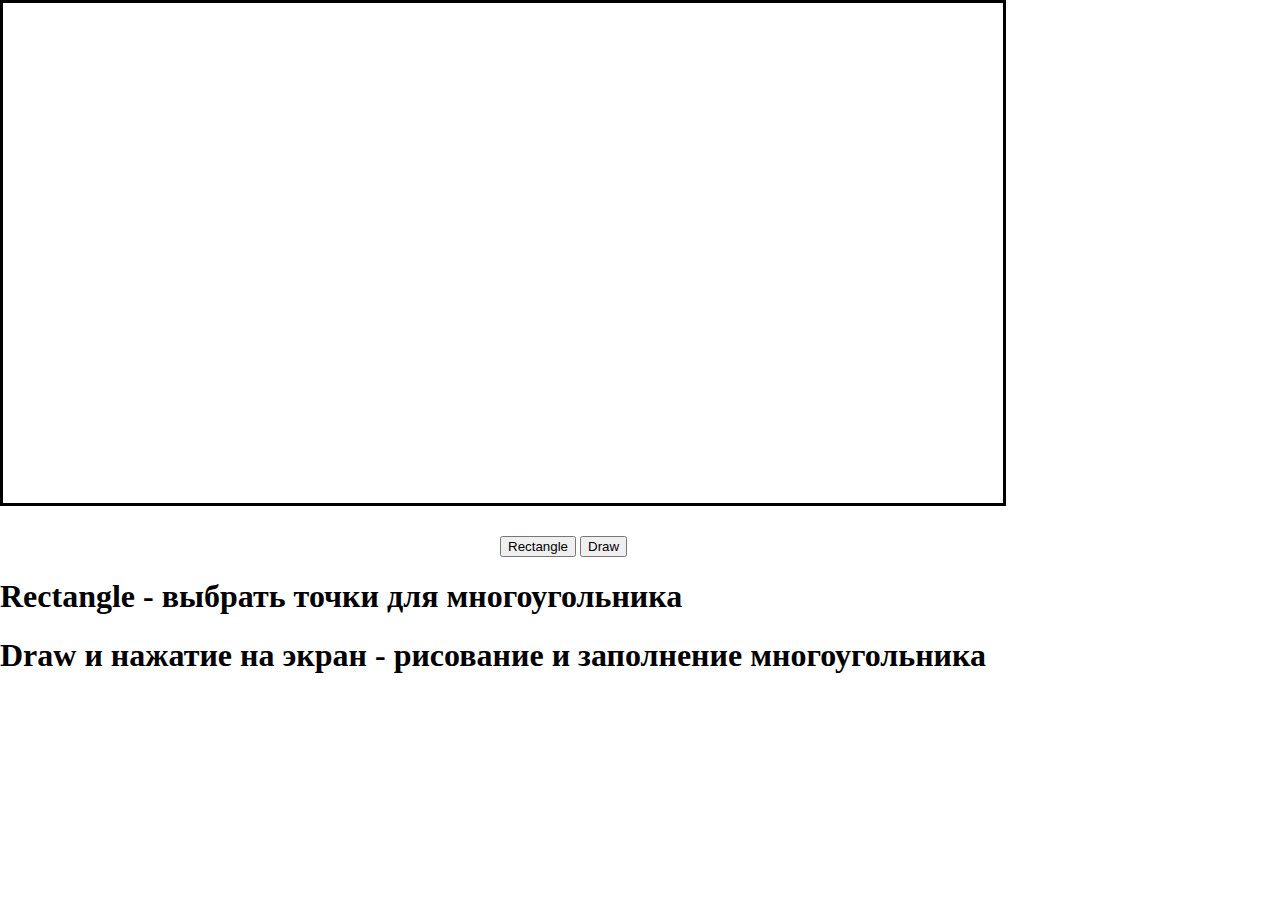
<file: lab07/index.html>
<HTML>
<HEAD>
<STYLE>
	body {
		margin: 0;
	}
	#lab03 {
		border-width: 3px;
		border-color: #000000;
		border-style: solid; 
	}
	.buttons {
		margin: 30px 0px 0px 500px;
	}
</STYLE>
</HEAD>
<BODY>
	<div class= "canvas">
		<canvas id='lab03' height='500' width='1000' style='border-width: 3px' />
	</div>
	<div class = "buttons"> 
		<button type="button" id="secondButton" onclick="rectFunction()">Rectangle</button> 
		<button type="button" id="secondButton" onclick="drawFunction()">Draw</button>  		
	</div>
	<div>
		<h1>Rectangle - выбрать точки для многоугольника</h1>
		<h1>Draw и нажатие на экран - рисование и заполнение многоугольника</h1>	
	</div>
<script>
	var canvas = document.getElementById('lab03');
	var ctx = canvas.getContext('2d');
	var buffer=[];
	
	function getMousePos(canvas) {
		return {
			x: event.clientX - 3,
			y: event.clientY - 3
		};
	}
	
	function drawLine(pt1, pt2)
	{
        ctx.beginPath()
        ctx.lineWidth = 1;
        ctx.strokeStyle = "black";
        ctx.moveTo(pt1[0], pt1[1]);
        ctx.lineTo(pt2[0], pt2[1]);
        ctx.stroke();
	}
	/*var plot = function(pt) { 
		if(isFinite(pt[0]) && isFinite(pt[1])){
			setPixel(pt, plot.color);
		}
	};
 
	function setPixel (pt,c) { 
		var p = ctx.createImageData(1,1);
		p.data[0]=c.r;
		p.data[1]=c.g;
		p.data[2]=c.b;
		p.data[3]=c.a;
		var data = ctx.getImageData(pt[0], pt[1], 1,1).data;
		if(data[3] <= p.data[3]) 
			ctx.putImageData(p,pt[0],pt[1]);
	}
 
	function drawLine(pt1, pt2) {
		pt1[0] = parseInt(pt1[0]);
		pt1[1] = parseInt(pt1[1]);
		pt2[0] = parseInt(pt2[0]);
		pt2[1] = parseInt(pt1[1]);
		plot.color = {r:0,g:0,b:0,a:255}; 
		var deltaX = Math.abs(pt2[0] - pt1[0]);
		var deltaY = Math.abs(pt2[1] - pt1[1]);
		var signX = pt1[0] < pt2[0] ? 1 : -1;
		var signY = pt1[1] < pt2[1] ? 1 : -1;
		var error = deltaX - deltaY;
		
		plot(pt2);
		while(pt1[0] != pt2[0] || pt1[1] != pt2[1]) 
		{
			plot(pt1);
			var error2 = error * 2;
			if(error2 > -deltaY) 
			{
				error -= deltaY;
				pt1[0] += signX;
			}
			if(error2 < deltaX) 
			{
				error += deltaX;
				pt1[1] += signY;
			}
		}
	}*/
	
	function fillFigure()
	{
		console.log(buffer);
        buffer = rastFigure();
		console.log(buffer);
        for(var i = 0; i < buffer.length - 2; i++)
        {
            if(buffer[i][1] == buffer[i+2][1] && buffer[i][1] != buffer[i+3][1]){
                drawLine(buffer[i],buffer[i+2]);
                i+=2;
            }
            else if(buffer[i][1] == buffer[i+1][1]){
                drawLine(buffer[i],buffer[i+1]);
                i++;
            }
        }
	}

		function oneLine(pt1, pt2)
		{
			if(pt1[1] == pt2[1]){return true;}	
			return false;
		}

		function rastFigure()
		{
			var poly = [];
			for(var i = 0; i < buffer.length - 1; i++)
			{
				if(!oneLine(buffer[i],buffer[i+1])){
					poly = poly.concat(restLine(buffer[i],buffer[i+1]));
				}
				else {poly.push(buffer[i]);}
			}
			if(!oneLine(buffer[buffer.length - 1], buffer[0]))
			{
				poly = poly.concat(restLine(buffer[buffer.length - 1], buffer[0]));
			}
			return poly.sort(sortFunc);
		}

		function restLine(pt1, pt2)
		{
			var y = pt1[1],
			dx = (pt2[0] - pt1[0])/(pt2[1] - pt1[1]),
			x = pt1[0],
			poly = [];

			if(pt1[1] < pt2[1]){
				while(y <= pt2[1]){
					poly.push([x,y]);
					y++;
					x += dx;
				}
			}
			else{
				while(y >= pt2[1]){
					poly.push([x,y]);
					y--;
					x -= dx;
				}
			}
			return poly;
		}

		function sortFunc(pt1,pt2)
		{
			if(pt1[1] > pt2[1]) return 1;
			if(pt1[1] < pt2[1]) return -1;
			if(pt1[1] == pt2[1])
			{
				if(pt1[0] > pt2[0]) return 1;
				if(pt1[0] < pt2[0]) return -1;
				if(pt1[0] == pt2[0]) return 0;
			}
		}
	

	var rectListener = function(event) {
		var mousePos = getMousePos(canvas);
		buffer.push([mousePos.x,mousePos.y]);
		console.log(buffer);
	}

	var drawListener = function(event) {
		console.log(buffer);
		var tmpBuffer = [];
		tmpBuffer = buffer;
		for(var j = 0; j < tmpBuffer.length; j++) {
			if(j == tmpBuffer.length - 1){
				tmpBuffer = buffer;
				drawLine(tmpBuffer[j], tmpBuffer[0]);
			}
			else {tmpBuffer = buffer; drawLine(tmpBuffer[j], tmpBuffer[j+1]);}
		}
		fillFigure();
		buffer = [];
	}
		
	
	
	function rectFunction() {
		canvas.removeEventListener('click', drawListener, false);
		canvas.addEventListener('click', rectListener, false);
	}
	function drawFunction() {
		canvas.removeEventListener('click', rectListener, false);
		canvas.addEventListener('click', drawListener, false);
	}
</script> 
</BODY> 
</HTML>
</file>
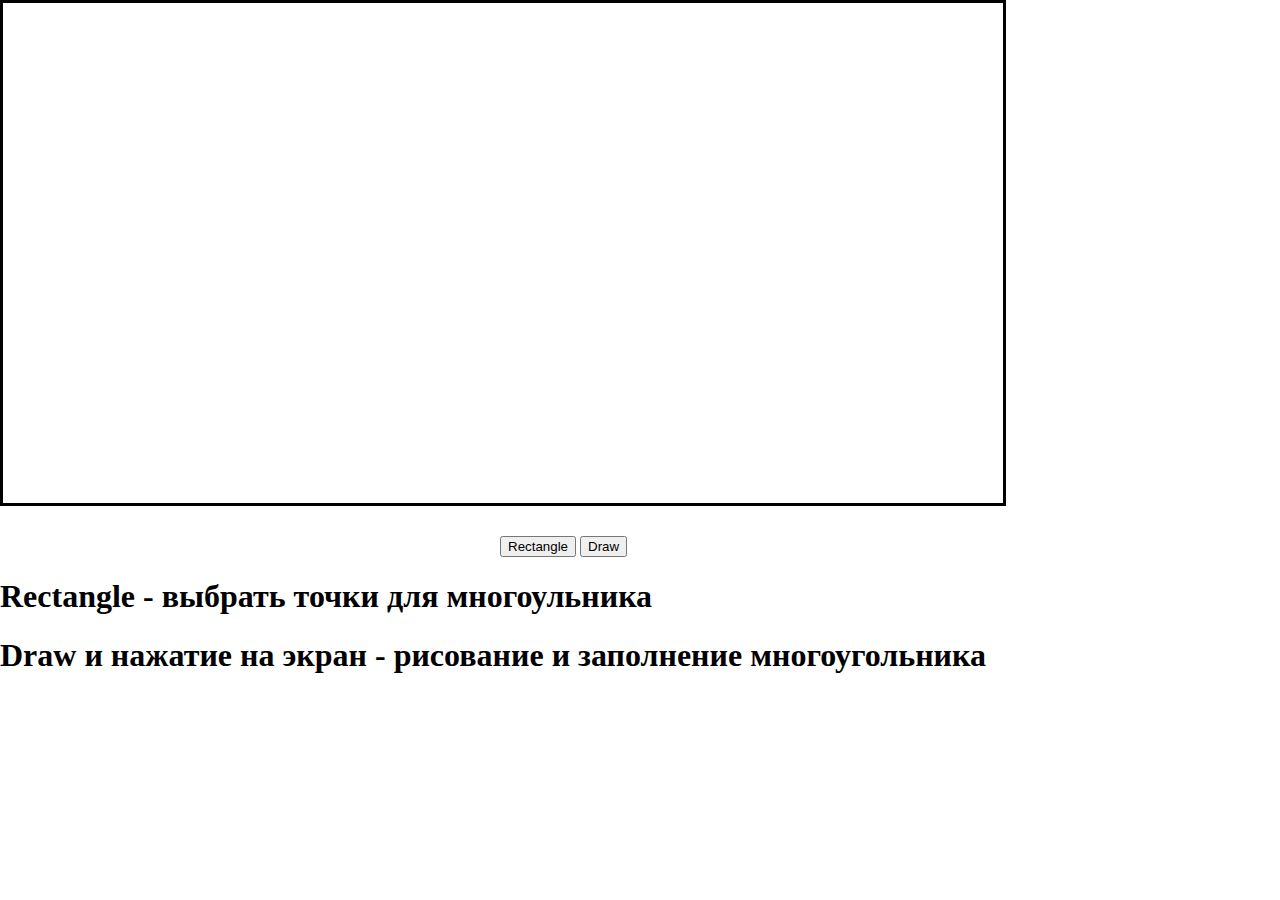
<file: lab7/index.html>
<HTML>
<HEAD>
<STYLE>
	body {
		margin: 0;
	}
	#lab03 {
		border-width: 3px;
		border-color: #000000;
		border-style: solid; 
	}
	.buttons {
		margin: 30px 0px 0px 500px;
	}
</STYLE>
</HEAD>
<BODY>
	<div class= "canvas">
		<canvas id='lab03' height='500' width='1000' style='border-width: 3px' />
	</div>
	<div class = "buttons"> 
		<button type="button" id="secondButton" onclick="rectFunction()">Rectangle</button> 
		<button type="button" id="secondButton" onclick="drawFunction()">Draw</button>  		
	</div>
	<div>
		<h1>Rectangle - выбрать точки для многоульника</h1>
		<h1>Draw и нажатие на экран - рисование и заполнение многоугольника</h1>	
	</div>
<script>
	var canvas = document.getElementById('lab03');
	var ctx = canvas.getContext('2d');
	var buffer=[];
	
	function getMousePos(canvas) {
		return {
			x: event.clientX - 3,
			y: event.clientY - 3
		};
	}
	
	function drawLine(pt1, pt2)
	{
        ctx.beginPath()
        ctx.lineWidth = 1;
        ctx.strokeStyle = "black";
        ctx.moveTo(pt1[0], pt1[1]);
        ctx.lineTo(pt2[0], pt2[1]);
        ctx.stroke();
	}
	/*var plot = function(pt) { 
		if(isFinite(pt[0]) && isFinite(pt[1])){
			setPixel(pt, plot.color);
		}
	};
 
	function setPixel (pt,c) { 
		var p = ctx.createImageData(1,1);
		p.data[0]=c.r;
		p.data[1]=c.g;
		p.data[2]=c.b;
		p.data[3]=c.a;
		var data = ctx.getImageData(pt[0], pt[1], 1,1).data;
		if(data[3] <= p.data[3]) 
			ctx.putImageData(p,pt[0],pt[1]);
	}
 
	function drawLine(pt1, pt2) {
		pt1[0] = parseInt(pt1[0]);
		pt1[1] = parseInt(pt1[1]);
		pt2[0] = parseInt(pt2[0]);
		pt2[1] = parseInt(pt1[1]);
		plot.color = {r:0,g:0,b:0,a:255}; 
		var deltaX = Math.abs(pt2[0] - pt1[0]);
		var deltaY = Math.abs(pt2[1] - pt1[1]);
		var signX = pt1[0] < pt2[0] ? 1 : -1;
		var signY = pt1[1] < pt2[1] ? 1 : -1;
		var error = deltaX - deltaY;
		
		plot(pt2);
		while(pt1[0] != pt2[0] || pt1[1] != pt2[1]) 
		{
			plot(pt1);
			var error2 = error * 2;
			if(error2 > -deltaY) 
			{
				error -= deltaY;
				pt1[0] += signX;
			}
			if(error2 < deltaX) 
			{
				error += deltaX;
				pt1[1] += signY;
			}
		}
	}*/
	
	function fillFigure()
	{
		console.log(buffer);
        buffer = rastFigure();
		console.log(buffer);
        for(var i = 0; i < buffer.length - 2; i++)
        {
            if(buffer[i][1] == buffer[i+2][1] && buffer[i][1] != buffer[i+3][1]){
                drawLine(buffer[i],buffer[i+2]);
                i+=2;
            }
            else if(buffer[i][1] == buffer[i+1][1]){
                drawLine(buffer[i],buffer[i+1]);
                i++;
            }
        }
	}

		function oneLine(pt1, pt2)
		{
			if(pt1[1] == pt2[1]){return true;}	
			return false;
		}

		function rastFigure()
		{
			var poly = [];
			for(var i = 0; i < buffer.length - 1; i++)
			{
				if(!oneLine(buffer[i],buffer[i+1])){
					poly = poly.concat(restLine(buffer[i],buffer[i+1]));
				}
				else {poly.push(buffer[i]);}
			}
			if(!oneLine(buffer[buffer.length - 1], buffer[0]))
			{
				poly = poly.concat(restLine(buffer[buffer.length - 1], buffer[0]));
			}
			return poly.sort(sortFunc);
		}

		function restLine(pt1, pt2)
		{
			var y = pt1[1],
			dx = (pt2[0] - pt1[0])/(pt2[1] - pt1[1]),
			x = pt1[0],
			poly = [];

			if(pt1[1] < pt2[1]){
				while(y <= pt2[1]){
					poly.push([x,y]);
					y++;
					x += dx;
				}
			}
			else{
				while(y >= pt2[1]){
					poly.push([x,y]);
					y--;
					x -= dx;
				}
			}
			return poly;
		}

		function sortFunc(pt1,pt2)
		{
			if(pt1[1] > pt2[1]) return 1;
			if(pt1[1] < pt2[1]) return -1;
			if(pt1[1] == pt2[1])
			{
				if(pt1[0] > pt2[0]) return 1;
				if(pt1[0] < pt2[0]) return -1;
				if(pt1[0] == pt2[0]) return 0;
			}
		}
	

	var rectListener = function(event) {
		var mousePos = getMousePos(canvas);
		buffer.push([mousePos.x,mousePos.y]);
		console.log(buffer);
	}

	var drawListener = function(event) {
		console.log(buffer);
		var tmpBuffer = [];
		tmpBuffer = buffer;
		for(var j = 0; j < tmpBuffer.length; j++) {
			if(j == tmpBuffer.length - 1){
				tmpBuffer = buffer;
				drawLine(tmpBuffer[j], tmpBuffer[0]);
			}
			else {tmpBuffer = buffer; drawLine(tmpBuffer[j], tmpBuffer[j+1]);}
		}
		fillFigure();
		buffer = [];
	}
		
	
	
	function rectFunction() {
		canvas.removeEventListener('click', drawListener, false);
		canvas.addEventListener('click', rectListener, false);
	}
	function drawFunction() {
		canvas.removeEventListener('click', rectListener, false);
		canvas.addEventListener('click', drawListener, false);
	}
</script> 
</BODY> 
</HTML>
</file>
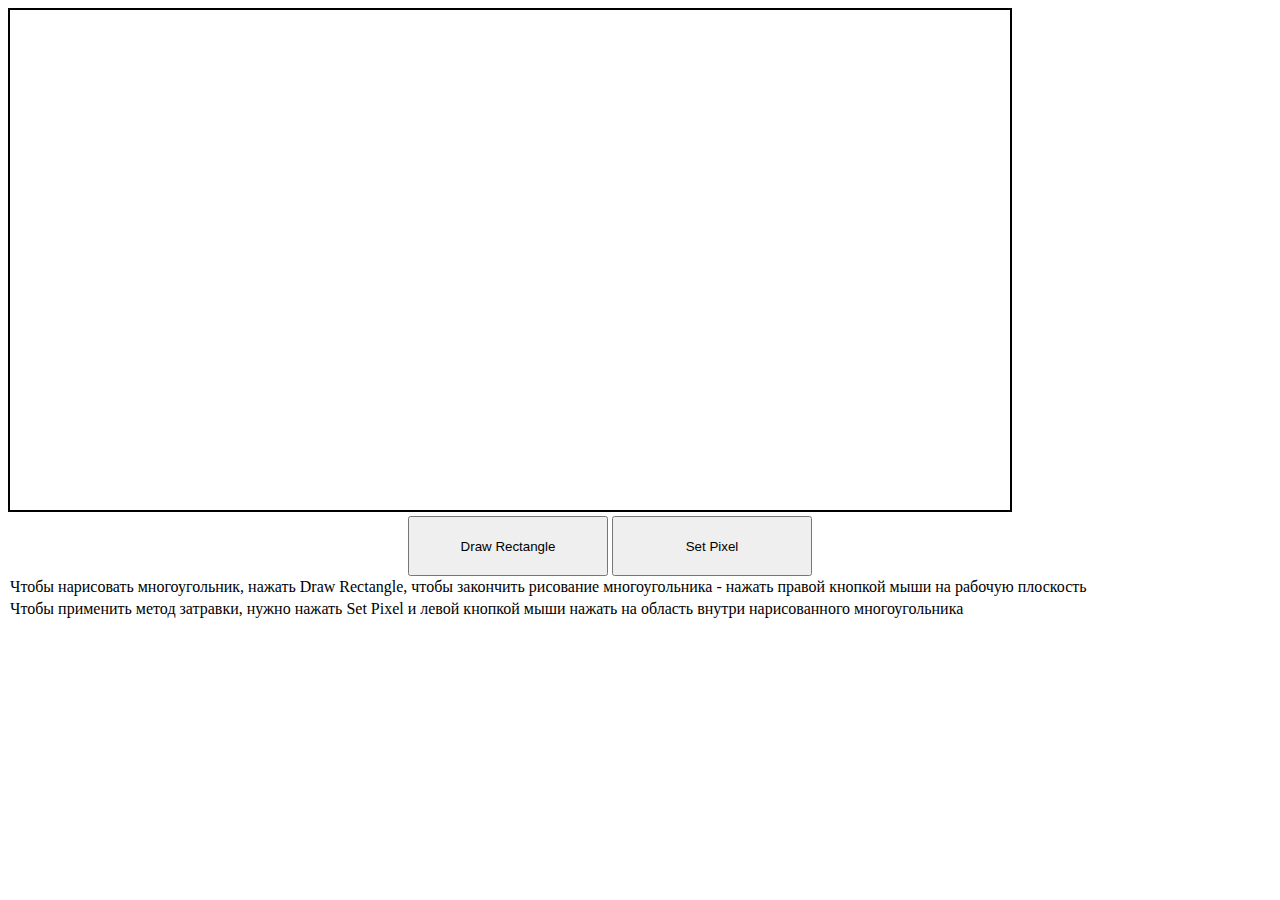
<file: lab8/index.html>
<!DOCTYPE html>
<html lang="ru">
<head>
	<meta charset="UTF-8">
	<title>Lab8</title>

	<style>
		#cvs{
			border: 2px solid black;
		}
		#buttons{
			margin-left:400px;
		}
		#text{
			display: flex;
			flex-direction: column;
		}
		p{
			margin: 2px;
		}
	</style>
</head>
<body>

	<canvas id="cvs" height="500" width="1000"></canvas>
	<div>
		<div id="buttons">
			<button type="button" onclick="drawFunction()" style="width: 200px; height: 60px">Draw Rectangle</button>
			<button type="button" onclick="pixelFunction();" style="width: 200px; height: 60px">Set Pixel</button>
		</div>
		<div id="text">
			<p>Чтобы нарисовать многоугольник, нажать Draw Rectangle, чтобы закончить рисование многоугольника - нажать правой кнопкой мыши на рабочую плоскость</p>
			<p>Чтобы применить метод затравки, нужно нажать Set Pixel и левой кнопкой мыши нажать на область внутри нарисованного многоугольника</p>
		</div>
	</div>

	<script>
		var cvs = document.getElementById("cvs"), 
		ctx = cvs.getContext("2d"),
		buffer = [];
		var B = 'rgb(30,89,69)', A = 'rgb(192,192,192)';
		function drawFunction()
		{
			cvs.addEventListener('click',rectListener,false);
			cvs.addEventListener('contextmenu',rectListener,false);
			cvs.removeEventListener('click', pixelListener,false);
		}
		function pixelFunction()
		{
			cvs.addEventListener('click',pixelListener,false);
			cvs.removeEventListener('click', rectListener,false);
			cvs.removeEventListener('contextmenu', rectListener,false);
		}
		var rectListener = function(event)
		{
			mouseClick(event, 0);
		}
		var pixelListener = function(event)
		{
			mouseClick(event, 1);
		}
		function mouseClick(event,type)
		{
			var x, y;
			var rect = cvs.getBoundingClientRect(),
			x = event.clientX - rect.left,
			y = event.clientY - rect.top;
			event.preventDefault();
			if(type == 0)
			{
				if(event.which == 1)
				{
					buffer.push([x, y]);
					ctx.fillStyle = B;
					ctx.strokeStyle = B;
					if(buffer.length == 1) drawPixel([x, y]);
					if(buffer.length > 1) drawLine(buffer[buffer.length - 2], buffer[buffer.length - 1]);
				}
				else if(event.which == 3)
				{
					drawLine(buffer[buffer.length - 1], buffer[0]);
					buffer = [];
				}
			}
			else if(type == 1)
			{
				ctx.fillStyle = A;
				ctx.strokeStyle = A;
				drawPixel([x,y]);
				fill([x,y]);
			}
			
		}
		function drawPixel(pt)
		{
        		ctx.fillRect(pt[0], pt[1], 1, 1);
		}
		function drawLine(pt1,pt2)
    		{
			var x0 = pt1[0], x1 = pt2[0], y0 = pt1[1], y1 = pt2[1];
			var dX = Math.abs(x1 - x0);
			var dY = Math.abs(y1 - y0);
			var signX = x0 < x1 ? 1 : -1;
			var signY = y0 < y1 ? 1 : -1;
		    
			var error = dX - dY;
			ctx.fillRect(x1, y1, 1, 1);
			while(x0 != x1 || y0 != y1) 
			{
				ctx.fillRect(x0, y0, 1, 1);
				var error2 = error * 2;
				
				if(error2 > -dY) 
				{
				    error -= dY;
				    x0 += signX;
				}
				if(error2 < dX) 
				{
				    error += dX;
				    y0 += signY;
				}
			}
		}
		function fill(pt)
		{
			var stack = [];
			stack.push(pt);
			while(stack.length > 0)
			{
				var p = stack.pop();
				var x_min = p[0];
				while(eq__B([x_min - 1, p[1]]) == false)
					x_min--;
				var x_max = p[0];
				while(eq__B([x_max + 1, p[1]]) == false)
					x_max++;
				drawLine([x_min,p[1]],[x_max,p[1]]);
				top1:
				for(let i = x_min; i <= x_max; i++)
				{
					if(eq__B([i,p[1] - 1]) == false && eq__A([i,p[1] - 1]) == false)
					{
						stack.push([i,p[1] - 1]);
						break top1;
					}
				}
				top2:
				for(let i = x_min; i <= x_max; i++)
				{
					if(eq__B([i,p[1] + 1]) == false && eq__A([i,p[1] + 1]) == false)
					{
						stack.push([i, p[1] + 1]);
						break top2;
					}
				}
			}
		}
		
		function color(pt)
		{
			var imageData = ctx.getImageData(pt[0],pt[1],1,1);
			return imageData.data;
		}
		function eq__B(pt)
		{
			if(color(pt)[0] == 30 && color(pt)[1] == 89 && color(pt)[2] == 69)
				return true;
			return false;
		}
		function eq__A(pt)
		{
			if(color(pt)[0] == 192 && color(pt)[1] == 192 && color(pt)[2] == 192)
				return true;
			return false;
		}
	</script>
</body>
</html>
</file>
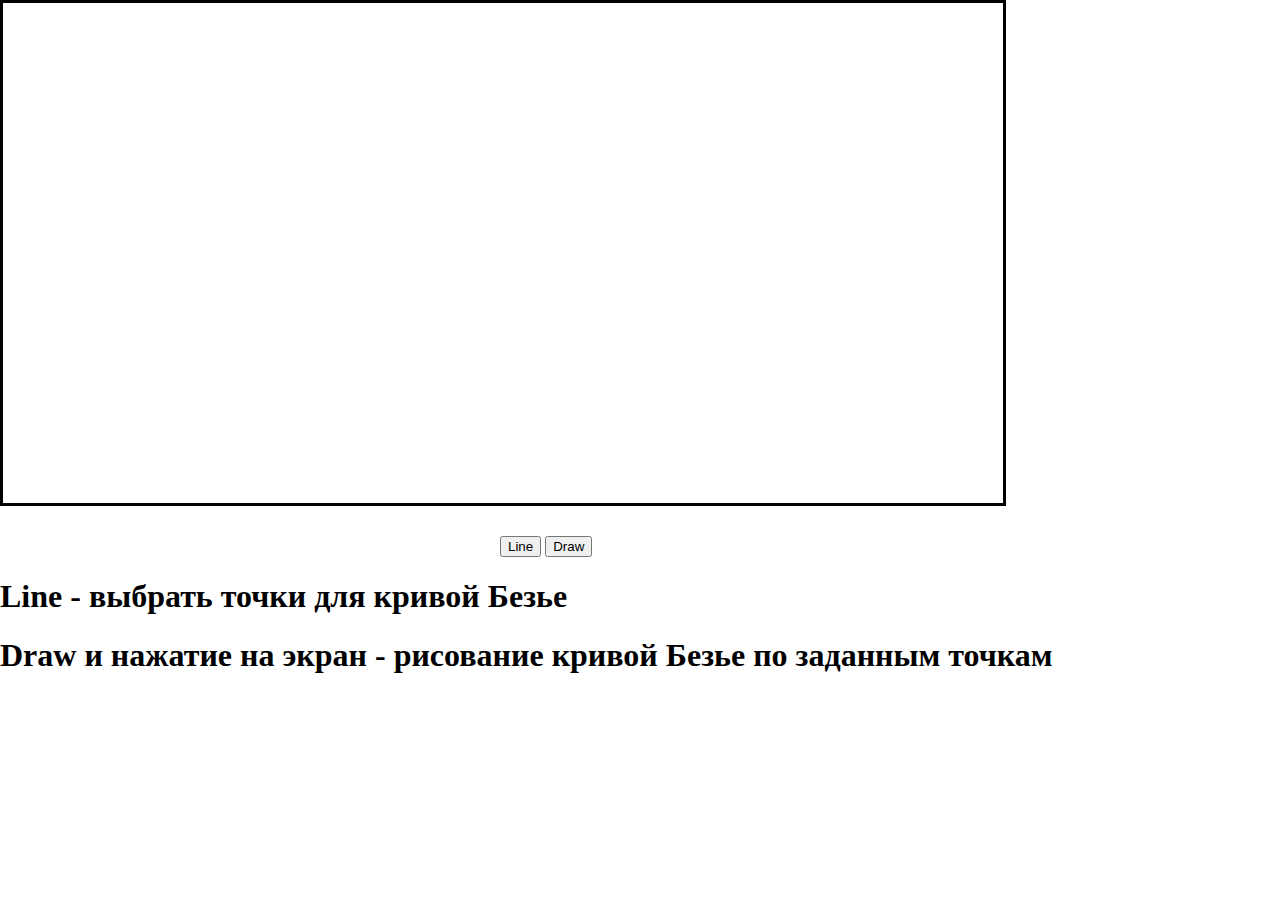
<file: lab9/index.html>
<HTML>
<HEAD>
<STYLE>
	body {
		margin: 0;
	}
	#lab03 {
		border-width: 3px;
		border-color: #000000;
		border-style: solid; 
	}
	.buttons {
		margin: 30px 0px 0px 500px;
	}
</STYLE>
</HEAD>
<BODY>
	<div class= "canvas">
		<canvas id='lab03' height='500' width='1000' style='border-width: 3px' />
	</div>
	<div class = "buttons"> 
		<button type="button" id="secondButton" onclick="lineFunction()">Line</button> 
		<button type="button" id="secondButton" onclick="drawFunction()">Draw</button>  		
	</div>
	<div>
		<h1>Line - выбрать точки для кривой Безье</h1>
		<h1>Draw и нажатие на экран - рисование кривой Безье по заданным точкам</h1>	
	</div>
<script>
	var canvas = document.getElementById('lab03');
	var ctx = canvas.getContext('2d');
	var buffer=[];
	var points=[];
	var x,y;
	
	function getMousePos(canvas) {
		return {
			x: event.clientX - 3,
			y: event.clientY - 3
		};
	}
	
	function drawLine(pt1, pt2)
	{
        ctx.beginPath()
        ctx.lineWidth = 1;
        ctx.strokeStyle = "black";
        ctx.moveTo(pt1[0], pt1[1]);
        ctx.lineTo(pt2[0], pt2[1]);
        ctx.stroke();
	}
	
	function bLine(t)
	{
		var tmpBuffer = buffer,
		line = [];
		while(tmpBuffer.length > 2)
		{
			for(let i = 0; i < tmpBuffer.length - 1; i++)
			{
				var x = tmpBuffer[i][0] + delta(tmpBuffer[i],tmpBuffer[i+1])[0]*t,
				y = tmpBuffer[i][1] + delta(tmpBuffer[i],tmpBuffer[i+1])[1]*t;
				line.push([x,y]);
			}
			tmpBuffer = line;
			line = [];
		}
		return tmpBuffer;
	}

	function delta(pt1,pt2)
	{
		return [pt2[0]-pt1[0],pt2[1]-pt1[1]];
	}

	var lineListener = function(event) {
		var mousePos = getMousePos(canvas);
		buffer.push([mousePos.x,mousePos.y]);
		if(buffer.length > 1){
			drawLine(buffer[buffer.length - 2], buffer[buffer.length - 1]);
		}
		console.log(buffer);
	}

	var drawListener = function(event) {
		for(var t = 0; t < 1.005; t += 0.005)
			{
				var line = bLine(t),
				x = line[0][0] + delta(line[0],line[1])[0]*t,
				y = line[0][1] + delta(line[0],line[1])[1]*t;
				points.push([x,y]);
			}
			for(var i = 0; i < points.length - 1; i++)
			{
				ctx.strokeStyle = "#A5260A";
				drawLine(points[i],points[i+1]);
			}
			buffer = [];
			points = [];
	}
	

		
	
	
	function lineFunction() {
		canvas.removeEventListener('click', drawListener, false);
		canvas.addEventListener('click', lineListener, false);
	}
	function drawFunction() {
		canvas.removeEventListener('click', lineListener, false);
		canvas.addEventListener('click', drawListener, false);
	}
</script> 
</BODY> 
</HTML>
</file>
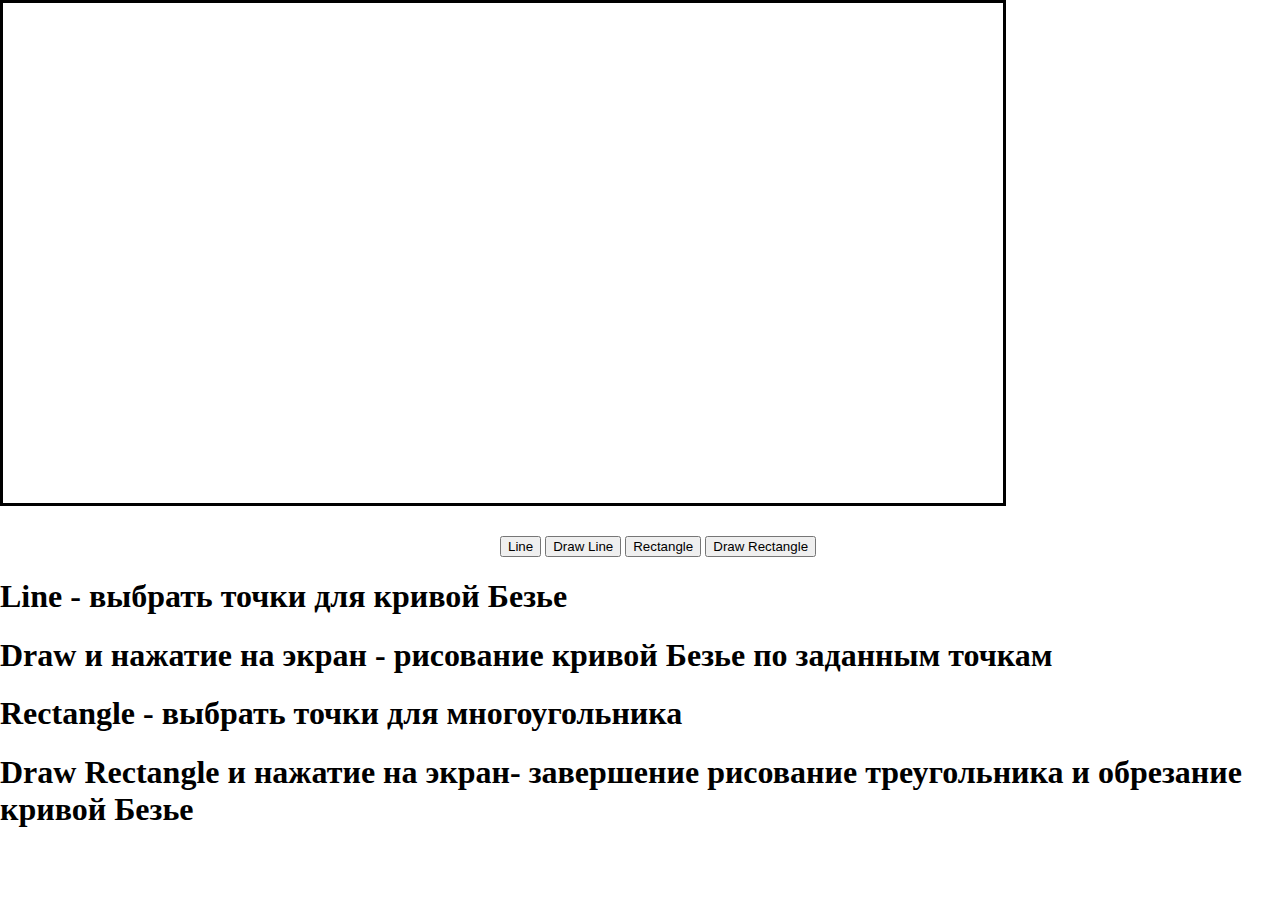
<file: rk1/index.html>
<HTML>
<HEAD>
<STYLE>
	body {
		margin: 0;
	}
	#lab03 {
		border-width: 3px;
		border-color: #000000;
		border-style: solid; 
	}
	.buttons {
		margin: 30px 0px 0px 500px;
	}
</STYLE>
</HEAD>
<BODY>
	<div class= "canvas">
		<canvas id='lab03' height='500' width='1000' style='border-width: 3px' />
	</div>
	<div class = "buttons"> 
		<button type="button" id="secondButton" onclick="lineFunction()">Line</button> 
		<button type="button" id="secondButton" onclick="drawFunction()">Draw Line</button>  
		<button type="button" id="secondButton" onclick="rectFunction()">Rectangle</button>  	
		<button type="button" id="secondButton" onclick="drawRectFunction()">Draw Rectangle</button>  
	</div>
	<div>
		<h1>Line - выбрать точки для кривой Безье</h1>
		<h1>Draw и нажатие на экран - рисование кривой Безье по заданным точкам</h1>	
		<h1>Rectangle - выбрать точки для многоугольника</h1>	
		<h1>Draw Rectangle и нажатие на экран- завершение рисование треугольника и обрезание кривой Безье</h1>	
	</div>
<script>
	var canvas = document.getElementById('lab03');
	var ctx = canvas.getContext('2d');
	var buffer=[];
	var bufferRect=[];
	var points=[];
	var tmpPoints=[];
	var x,y;
	
	function getMousePos(canvas) {
		return {
			x: event.clientX - 3,
			y: event.clientY - 3
		};
	}
	
	function drawLine(pt1, pt2)
	{
        ctx.beginPath()
        ctx.lineWidth = 1;
        ctx.strokeStyle = "black";
        ctx.moveTo(pt1[0], pt1[1]);
        ctx.lineTo(pt2[0], pt2[1]);
        ctx.stroke();
	}
	
	function bLine(t)
	{
		var tmpBuffer = buffer,
		line = [];
		while(tmpBuffer.length > 2)
		{
			for(let i = 0; i < tmpBuffer.length - 1; i++)
			{
				var x = tmpBuffer[i][0] + delta(tmpBuffer[i],tmpBuffer[i+1])[0]*t,
				y = tmpBuffer[i][1] + delta(tmpBuffer[i],tmpBuffer[i+1])[1]*t;
				line.push([x,y]);
			}
			tmpBuffer = line;
			line = [];
		}
		return tmpBuffer;
	}
	function vector__product(pt1,pt2)
	{
		return pt1[0]*pt2[1]-pt2[0]*pt1[1];
	}
	function scalar(pt1,pt2)
	{
		return pt1[0]*pt2[0] + pt1[1]*pt2[1];
	}
	
	function delta(pt1,pt2)
	{
		return [pt2[0]-pt1[0],pt2[1]-pt1[1]];
	}
	
	function normal(pt1,pt2)
	{
		return [pt2[1]-pt1[1],pt1[0]-pt2[0]];
	}
	function p_s(pt1, pt2, t)
	{
		return [pt1[0] + t*(pt2[0] - pt1[0]), pt1[1] + t*(pt2[1] - pt1[1])];
	}
	
	function orientation()
	{
			var product = [],
			count = 0;
			for(let i = 0; i < bufferRect.length - 2; i++){
				product.push(vector__product(delta(bufferRect[i],bufferRect[i+1]),delta(bufferRect[i],bufferRect[i+2])));
			}
			product.push(vector__product(delta(bufferRect[bufferRect.length - 2],bufferRect[bufferRect.length - 1]),delta(bufferRect[bufferRect.length - 2],bufferRect[0])));
			product.push(vector__product(delta(bufferRect[bufferRect.length - 1],bufferRect[0]),delta(bufferRect[bufferRect.length - 1],bufferRect[1])));
			for(let j = 0; j < product.length; j++){
				if(product[j]<0) count--;
				else if(product[j]>0) count++; 
			}
			if(count == product.length) return 'anticlockwise';
			else if(count == -product.length) return 'clockwise';
			else return 'error';
	}
	
	function cyrus_beck()
		{
			ctx.clearRect(0,0,1000,1000);
			var orient = orientation();
			var tmpBuffer = [];
			var tmpCount = 0;
			console.log(orient);
			for(var i = 0; i < tmpPoints.length; i+=2)
			{
				var t0 = 0, t1 = 1;
				var flag = true;
				for(var j = 0; j < bufferRect.length; j++)
				{
					var n;
					if(orient == 'anticlockwise')
					{
						if(j == bufferRect.length - 1) n = normal(bufferRect[0],bufferRect[j]);
						else n = normal(bufferRect[j+1],bufferRect[j]);
					}
					else if(orient == 'clockwise')
					{
						if(j == bufferRect.length - 1) n = normal(bufferRect[j],bufferRect[0]);
						else n = normal(bufferRect[j],bufferRect[j+1]);
					}
					else
					{
						alert('ERROR');
						return;
					}
					var pn = scalar(delta(tmpPoints[i],tmpPoints[i+1]),n);
					var qn = scalar(delta(bufferRect[j],tmpPoints[i]),n);
					if(pn != 0)
					{
						var t = -qn/pn;
						if(pn < 0){
							if(t < t1) t1 = t;
						}
						else{
							if(t > t0) t0 = t;
						}
					}
					else if(qn < 0) flag = false;
				}
				if(t0 > t1) flag = false;
				if(flag){
					var tmpBuffer1, tmpBuffer2;
					tmpBuffer1 = p_s(tmpPoints[i],tmpPoints[i+1],t0);
					tmpBuffer2 = p_s(tmpPoints[i],tmpPoints[i+1],t1);
					tmpBuffer.push([tmpBuffer1[0],tmpBuffer1[1]]);
					tmpBuffer.push([tmpBuffer2[0],tmpBuffer2[1]]);
					drawLine(tmpBuffer1, tmpBuffer2);
				}
			}
				
			tmpPoints = [];
			tmpPoints = tmpBuffer;
			console.log(tmpPoints);
			tmpBuffer = [];
			bufferRect = [];
		}
	var lineListener = function(event) {
		var mousePos = getMousePos(canvas);
		buffer.push([mousePos.x,mousePos.y]);
		if(buffer.length > 1){
			drawLine(buffer[buffer.length - 2], buffer[buffer.length - 1]);
		}
		console.log(buffer);
	}
	var drawListener = function(event) {
		for(var t = 0; t < 1.005; t += 0.005)
			{
				var line = bLine(t),
				x = line[0][0] + delta(line[0],line[1])[0]*t,
				y = line[0][1] + delta(line[0],line[1])[1]*t;
				points.push([x,y]);
				tmpPoints.push([x,y]);
			}
			for(var i = 0; i < points.length - 1; i++)
			{
				ctx.strokeStyle = "#A5260A";
				drawLine(points[i],points[i+1]);
			}
			buffer = [];
			points = [];
	}
	
	var rectListener = function(event) {
		var mousePos = getMousePos(canvas);
		bufferRect.push([mousePos.x,mousePos.y]);
		if(bufferRect.length > 1){
			drawLine(bufferRect[bufferRect.length - 2], bufferRect[bufferRect.length - 1]);
		}
	}
	var drawRectListener = function(event) {
		cyrus_beck();
	}
		
	
	
	function lineFunction() {
		canvas.removeEventListener('click', rectListener, false);
		canvas.removeEventListener('click', drawListener, false);
		canvas.removeEventListener('click', drawRectListener, false);
		canvas.addEventListener('click', lineListener, false);
	}
	function drawFunction() {
		canvas.removeEventListener('click', rectListener, false);
		canvas.removeEventListener('click', lineListener, false);
		canvas.removeEventListener('click', drawRectListener, false);
		canvas.addEventListener('click', drawListener, false);
	}
	function rectFunction() {
		canvas.removeEventListener('click', drawRectListener, false);
		canvas.removeEventListener('click', lineListener, false);
		canvas.removeEventListener('click', drawListener, false);
		canvas.addEventListener('click',  rectListener, false);
	}
	function drawRectFunction() {
		canvas.removeEventListener('click', rectListener, false);
		canvas.removeEventListener('click', lineListener, false);
		canvas.removeEventListener('click', drawListener, false);
		canvas.addEventListener('click', drawRectListener, false);
	}
</script> 
</BODY> 
</HTML>
</file>
